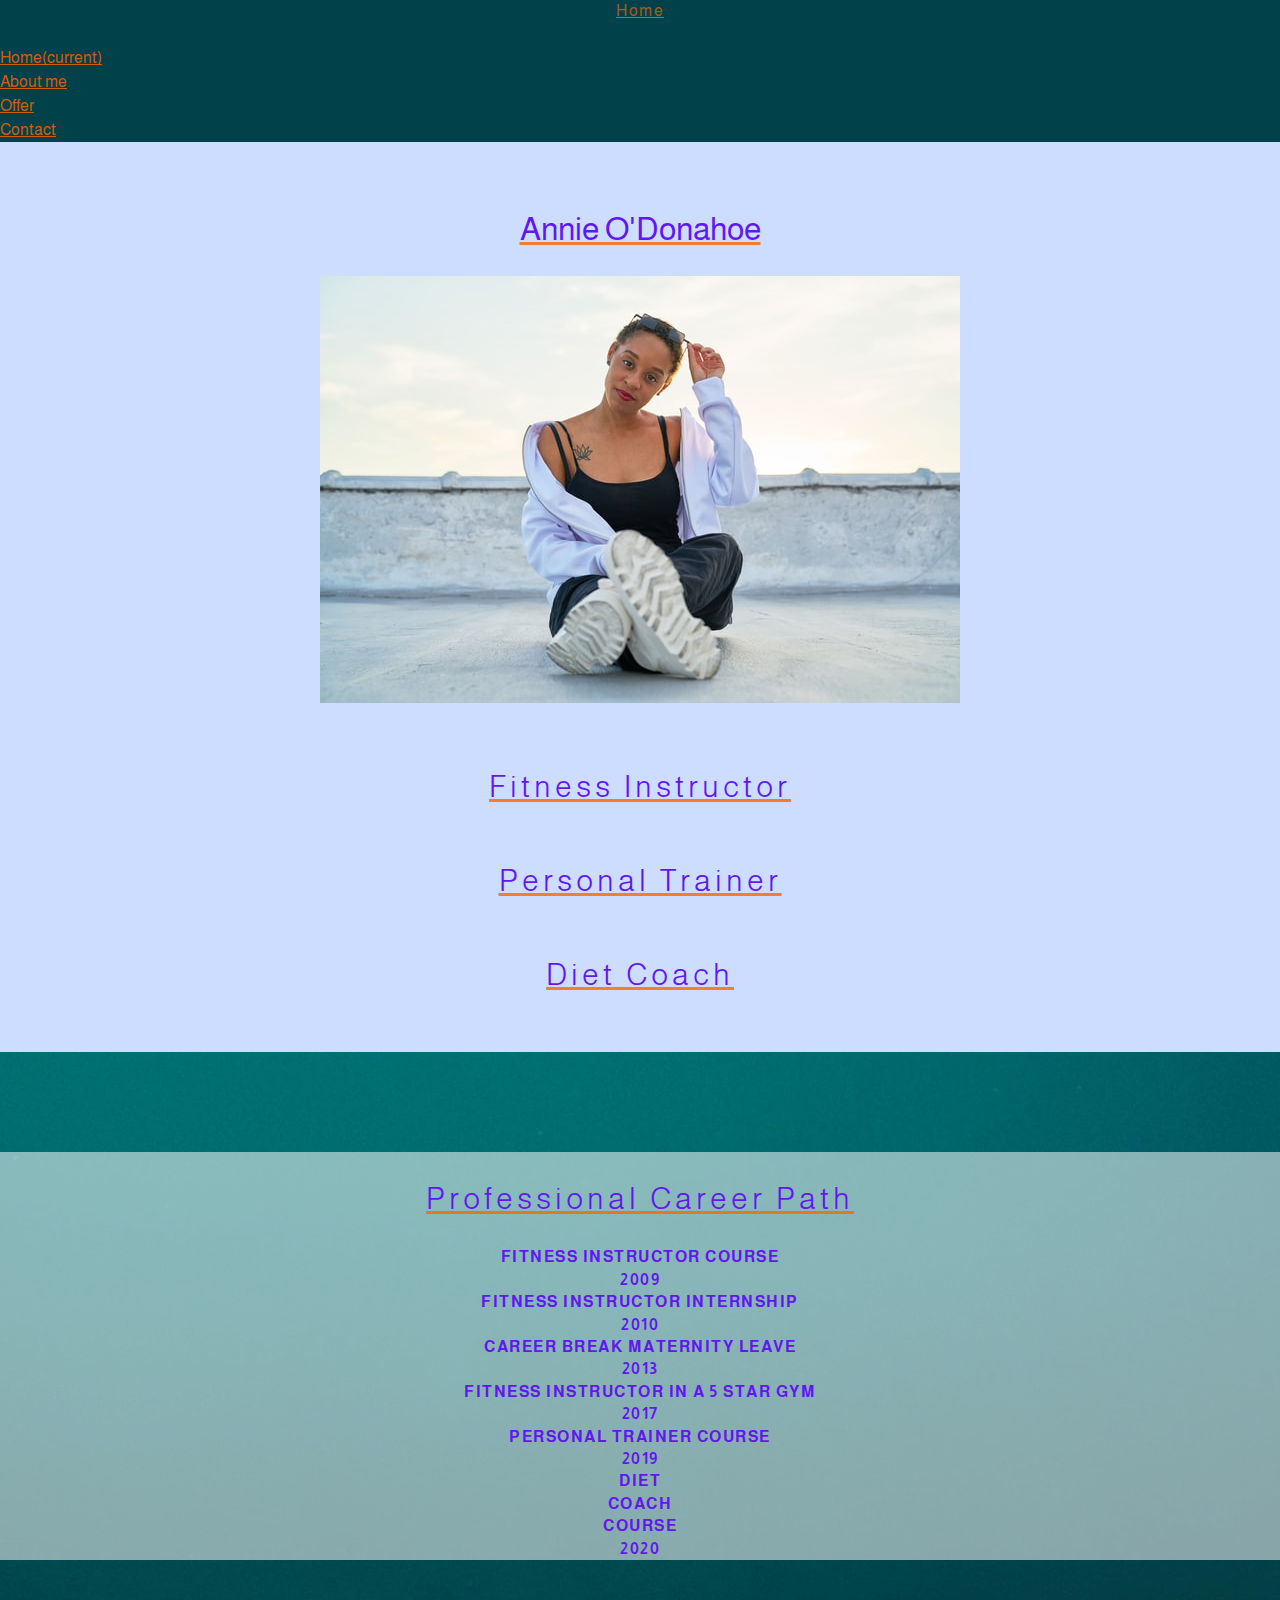
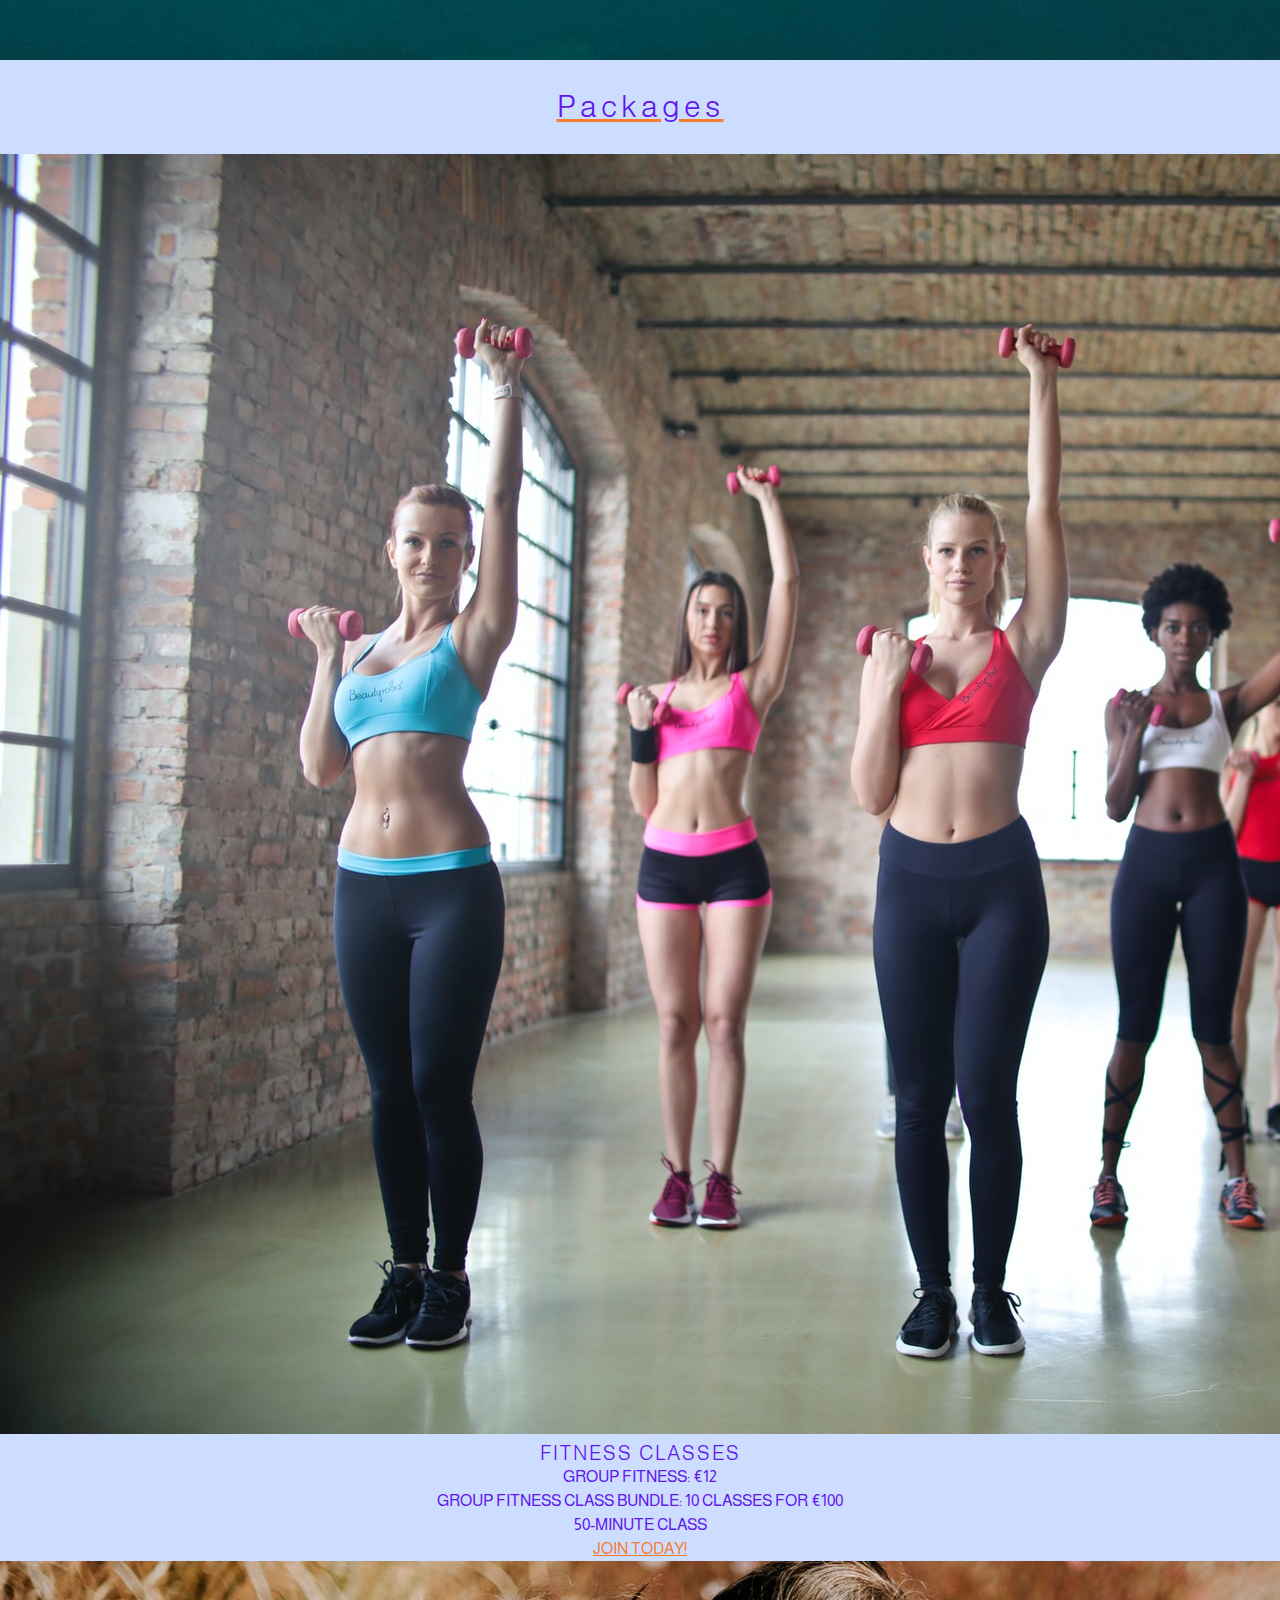
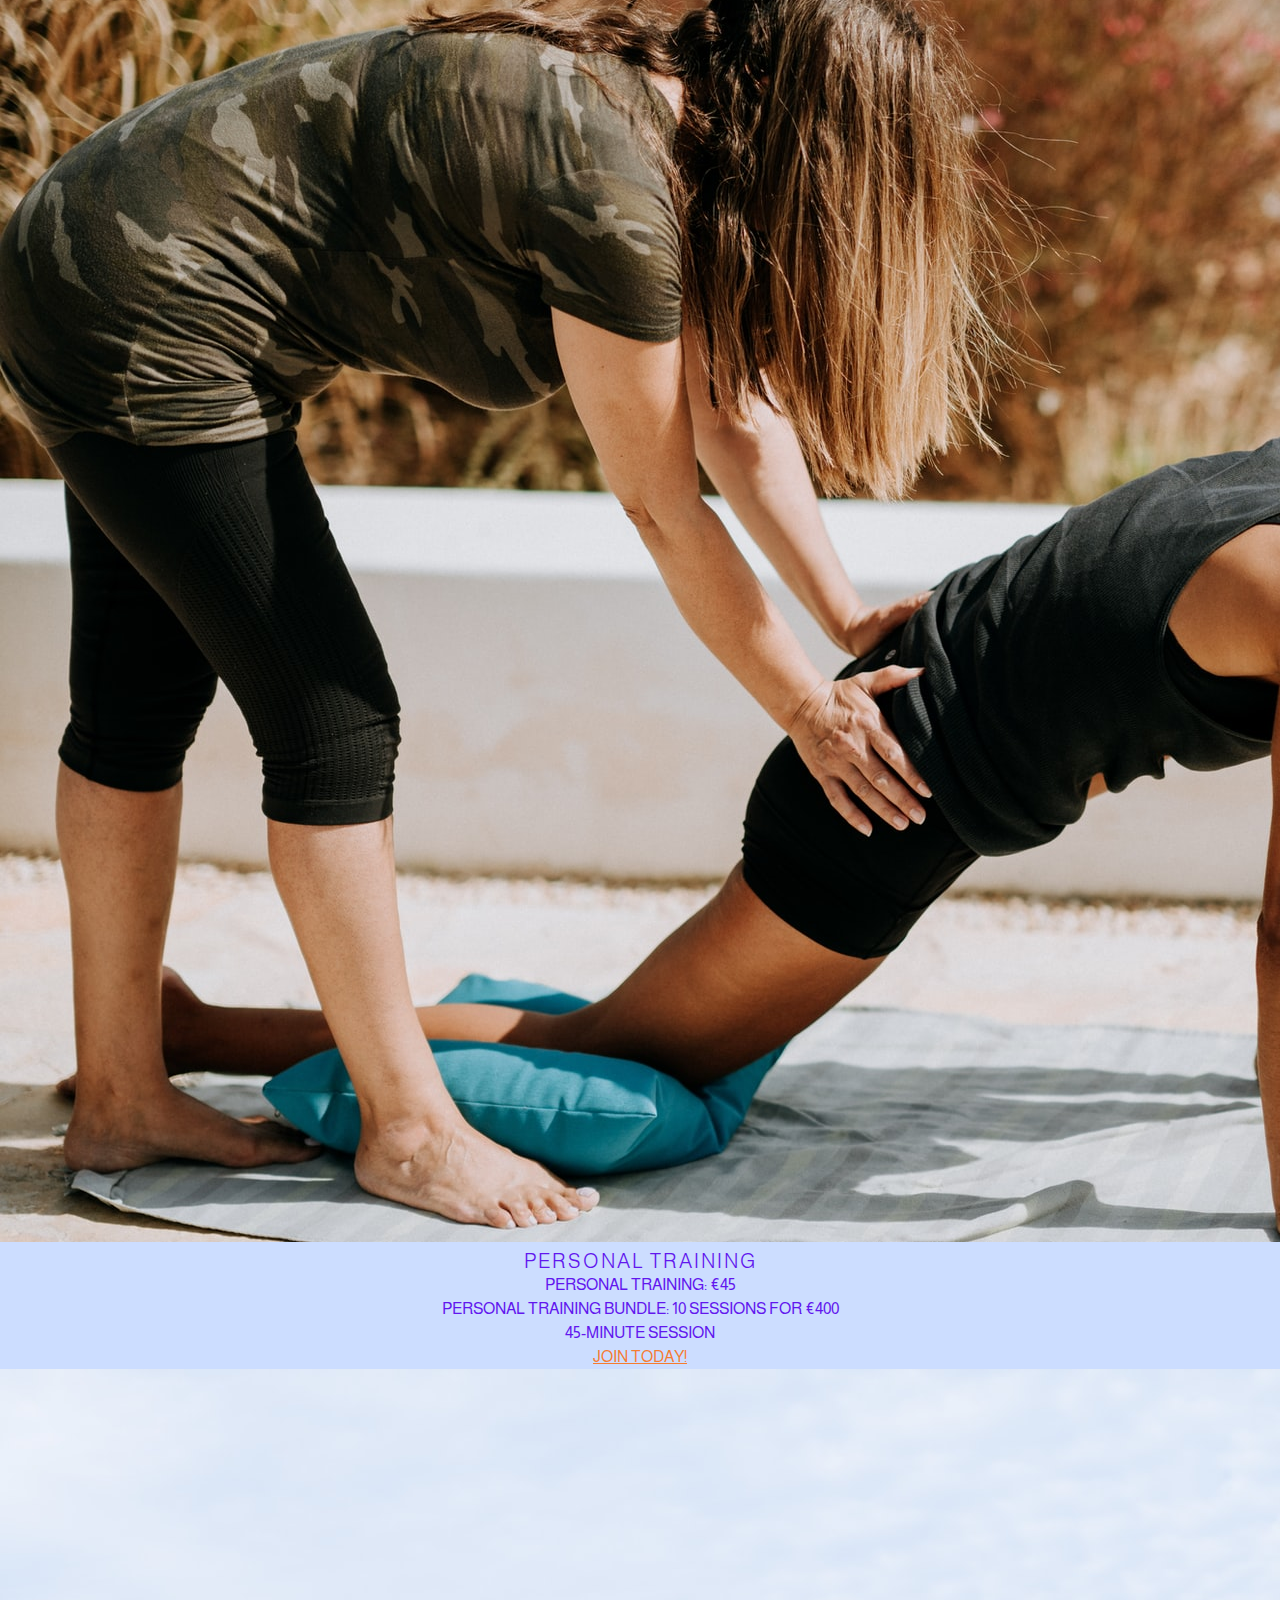
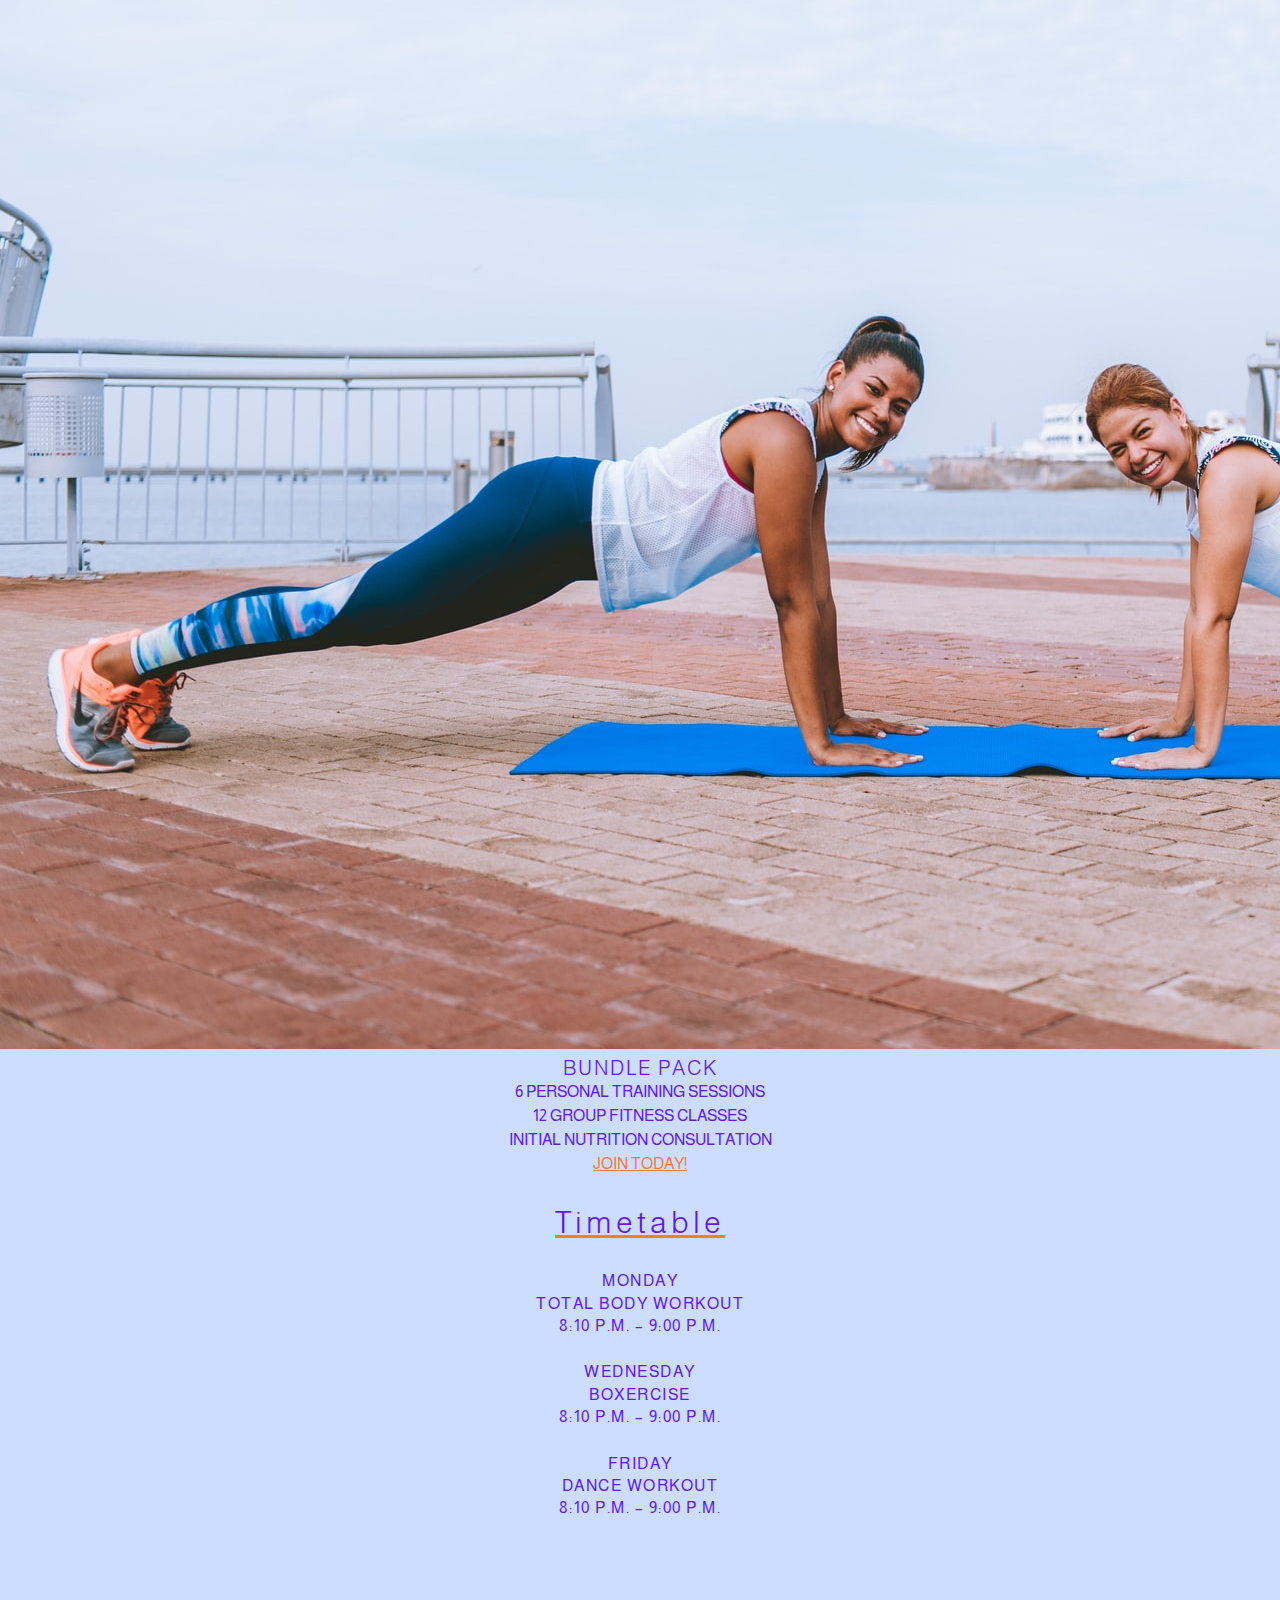
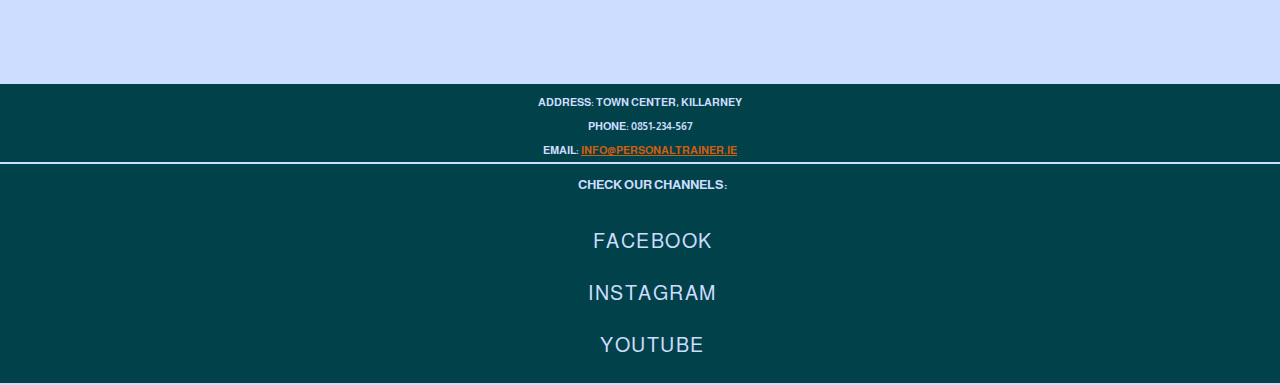
<file: index.html>
<!DOCTYPE html>
<html lang="en">
<head>
    <meta charset="UTF-8">
    <meta name="viewport" content="width=device-width, initial-scale=1.0">
    <meta name="Description" content="Personal trainer portfolio website" />
    <link rel="stylesheet" href="https://cdn.jsdelivr.net/npm/bootstrap@4.5.3/dist/css/bootstrap.min.css" integrity="sha384-TX8t27EcRE3e/ihU7zmQxVncDAy5uIKz4rEkgIXeMed4M0jlfIDPvg6uqKI2xXr2" crossorigin="anonymous">
    <link rel="stylesheet" href="https://use.fontawesome.com/releases/v5.6.3/css/all.css" integrity="sha384-UHRtZLI+pbxtHCWp1t77Bi1L4ZtiqrqD80Kn4Z8NTSRyMA2Fd33n5dQ8lWUE00s/" crossorigin="anonymous"/>
    <link rel="stylesheet" href="assets/css/style.css" type="text/css" />
    <title>Personal trainer portfolio website</title>
</head>
<body>
 <!-- nav section -->
 <header class="nav-container container-fluid">
    <nav class="navbar navbar-expand-md navbar-dark fixed-top bg-site-main-color ">
        <a class="navbar-brand" href="index.html" title="Home page">
            <div class="elements-color">
                <i class="fas fa-walking" aria-hidden="true"></i>
                <i class="fas fa-dumbbell" aria-hidden="true"> </i>
                <i class="fas fa-carrot" aria-hidden="true"></i>
                <i class="fas fa-seedling" aria-hidden="true"></i>
                <p class="sr-only">Home</p>
            </div>
        </a>
        <!--mobile-->
        <button class="navbar-toggler" type="button" data-toggle="collapse" data-target="#navbarContent" aria-controls="navbarContent" aria-expanded="false" aria-label="Toggle navigation">
            <span class="navbar-toggler-icon"></span>
        </button>

        <div class="collapse navbar-collapse" id="navbarContent">
            <ul class="navbar-nav form-inline ml-auto">
                <li class="nav-item active ml-auto">
                    <a class="nav-link" href="index.html">Home<span class="sr-only">(current)</span></a>
                </li>
                <li class="nav-item ml-auto">
                    <a class="nav-link" href="about.html">About me</a>
                </li>
                <li class="nav-item ml-auto">
                    <a class="nav-link" href="offer.html">Offer</a>
                </li>
                <li class="nav-item ml-auto">
                    <a class="nav-link" href="contact.html">Contact</a>
                </li>        
            </ul>
        </div>
    </nav>
    </header>

    <article class="bg-section text-main-style">
    <h1 class="art-space">Annie O'Donahoe</h1>
    <!-- portfolio section -->
    <section>
        <div class="container pb-5">
            <div class="row ">
                <div class="col-lg-8">
                    <img src="assets/images/ziphaus-SZ40Lbw1P5o-unsplash.jpg" alt="Personal_trainer" class="img-fluid"/>
                </div>
                <div class="col-lg-4 col-style">
                    <h4 class="h4-text-style">Fitness instructor</h4>
                    <h4 class="h4-text-style">Personal trainer</h4>
                    <h4 class="h4-text-style">Diet coach</h4>
                </div>
            </div>
        </div>
    </section>
    

    <!-- career path -->
    <section class="bg-photo">
        <div class="container j-padding">
        <div class="jumbotron">
        <div class="row">
            <div class="col-lg-12">
                <h4 class="h4-text-style">professional career path</h4>
            </div>
            <div class="col-lg-12">
                <div class="row">
                    <div class="col-lg-2">
                        <p>Fitness Instructor course</p><div class="ipad-screen">&nbsp;</div><p>2009</p>
                    </div>
                    <div class="col-lg-2">
                        <p>Fitness Instructor internship</p><div class="ipad-screen">&nbsp;</div><p>2010</p>
                    </div>
                    <div class="col-lg-2">
                        <p>career break maternity leave</p><p>2013</p>
                    </div>
                    <div class="col-lg-2">
                        <p>Fitness Instructor in a 5 star gym</p><p>2017</p>
                    </div>
                    <div class="col-lg-2">
                        <p>Personal Trainer course</p><div class="ipad-screen">&nbsp;</div><p>2019</p>
                    </div>
                    <div class="col-lg-2">
                        <p>Diet<br class="desktop-screen"> Coach <br class="desktop-screen">course</p><div class="ipad-screen">&nbsp;</div><div class="ipad-screen">&nbsp;</div><p>2020</p>
                    </div>
                </div>
                <div class="row" id="mobile-hidden">
                    <div class="col-lg-2">
                        <i class="fas fa-star" aria-hidden="true"></i>
                    </div>
                    <div class="col-lg-2">
                        <i class="fas fa-star" aria-hidden="true"></i>
                    </div>
                    <div class="col-lg-2">
                        <i class="fas fa-star" aria-hidden="true"></i>
                    </div>
                    <div class="col-lg-2">
                        <i class="fas fa-star" aria-hidden="true"></i>
                    </div>
                    <div class="col-lg-2">
                        <i class="fas fa-star" aria-hidden="true"></i>
                    </div>
                    <div class="col-lg-2">
                        <i class="fas fa-star" aria-hidden="true"></i>
                    </div>
                </div>
            </div>
         </div>
        </div>    
        </div> 
    </section>
    
    <!-- packages -->
    <section class="container pt-2">
        <h4 class="h4-text-style"> packages</h4>
        <div class="row auto-margin">
            <div class="col-md-4 my-2">
                <div class="card">
                    <img src="assets/images/bruce-mars-y0SMHt74yqc-unsplash.jpg" class="card-img-top" alt="fitness_class">
                    <div class="card-body">
                        <h5 class="card-title">Fitness classes</h5>
                        <ul class="list-group list-group-flush mb-lg-2 mb-xl-1">
                            <li class="list-group-item pb-lg-4 pb-xl-2">Group Fitness: €12</li>
                            <li class="list-group-item pt-lg-n2">Group Fitness Class Bundle: 10 classes for €100</li>
                            <li class="list-group-item">50-Minute class</li>
                            <li class="list-group-item pt-lg-3"><a href="offer.html" class="btn btn-outline-secondary">Join today!</a></li>
                        </ul>
                        
                    </div>
                 </div>
             </div>
             <div class="col-md-4 my-2">
                <div class="card">
                    <img src="assets/images/annie-spratt--l-eemJU0vE-unsplash.jpg" class="card-img-top" alt="fitness_class">
                    <div class="card-body">
                        <h5 class="card-title">Personal Training</h5>
                        <ul class="list-group list-group-flush mb-lg-2 mb-xl-1">
                            <li class="list-group-item pb-lg-4 pb-xl-2">Personal Training: €45</li>
                            <li class="list-group-item pt-lg-n2">Personal Training Bundle: 10 sessions for €400</li>
                            <li class="list-group-item">45-Minute session</li>
                            <li class="list-group-item pt-lg-3"><a href="offer.html" class="btn btn-outline-secondary">Join today!</a></li>
                        </ul>
                        
                    </div>
                 </div>
             </div>
             <div class="col-md-4 my-2">
                <div class="card">
                    <img src="assets/images/luis-quintero-EPrjIYQrpkU-unsplash.jpg" class="card-img-top" alt="fitness_class">
                    <div class="card-body">
                        <h5 class="card-title">Bundle pack</h5>
                        <ul class="list-group list-group-flush">
                            <li class="list-group-item mb-xl-1">6 Personal Training sessions</li>
                            <li class="list-group-item">12 Group Fitness Classes</li>
                            <li class="list-group-item">Initial Nutrition Consultation</li>
                            <li class="list-group-item"><a href="offer.html" class="btn btn-outline-secondary">Join today!</a></li>
                        </ul>
                        
                    </div>
                 </div>
             </div>
        </div>
    </section>

    <hr>
    <!-- timetable  -->
    <section class="container">
        <div class="row">
            <div class="col-md-12">
                <h4 class="h4-text-style">timetable</h4>
            </div>
        </div>
        <div class="row">
            <div class="col-md-4"><p>Monday</p><p>total body workout</p><p>8:10 p.m. – 9:00 p.m.​</p><br></div>
            <div class="col-md-4"><p>Wednesday</p><p>boxercise</p><p>8:10 p.m. – 9:00 p.m.​​</p><br></div>
            <div class="col-md-4"><p>Friday</p><p>dance workout</p><p>8:10 p.m. – 9:00 p.m.​</p><br></div>
        </div> 
    </section>

    </article>

    <!-- footer section -->
    <footer class="container">
        <div class="row nav-color text-main-style fixed-bottom no-gutters">
            <div class="card col-sm-6 no-border bg-site-main-color">
                <ul>
                    <li><h6 >address: Town Center, Killarney</h6></li>
                    <li><h6>phone: 0851-234-567</h6></li>
                    <li><h6>email: <a href="mailto:info@personaltrainer.ie">info@personaltrainer.ie</a></h6></li>
                </ul>
            </div>
            <div class="card col-sm-6 no-border bg-site-main-color social-links pt-ls-4">
                <h6>Check our channels:</h6>
                <ul>
                    <li><a href="https://www.facebook.com" target="_blank"><i class="fab fa-facebook-f"  aria-hidden="true"></i></a><p class="sr-only">Facebook</p></li>
                    <li><a href="https://www.instagram.com" target="_blank"><i class="fab fa-instagram" aria-hidden="true"></i></a><p class="sr-only">Instagram</p></li>
                    <li><a href="https://www.youtube.com" target="_blank"><i class="fab fa-youtube-square" aria-hidden="true"></i></a><p class="sr-only">Youtube</p></li>
                </ul>
            </div>
        </div>
    </footer>

    <!-- navbar mobile scripts -->
    <script src="https://code.jquery.com/jquery-3.3.1.slim.min.js"></script>
    <script src="https://maxcdn.bootstrapcdn.com/bootstrap/4.3.1/js/bootstrap.min.js"></script>
</body>
</html>
</file>
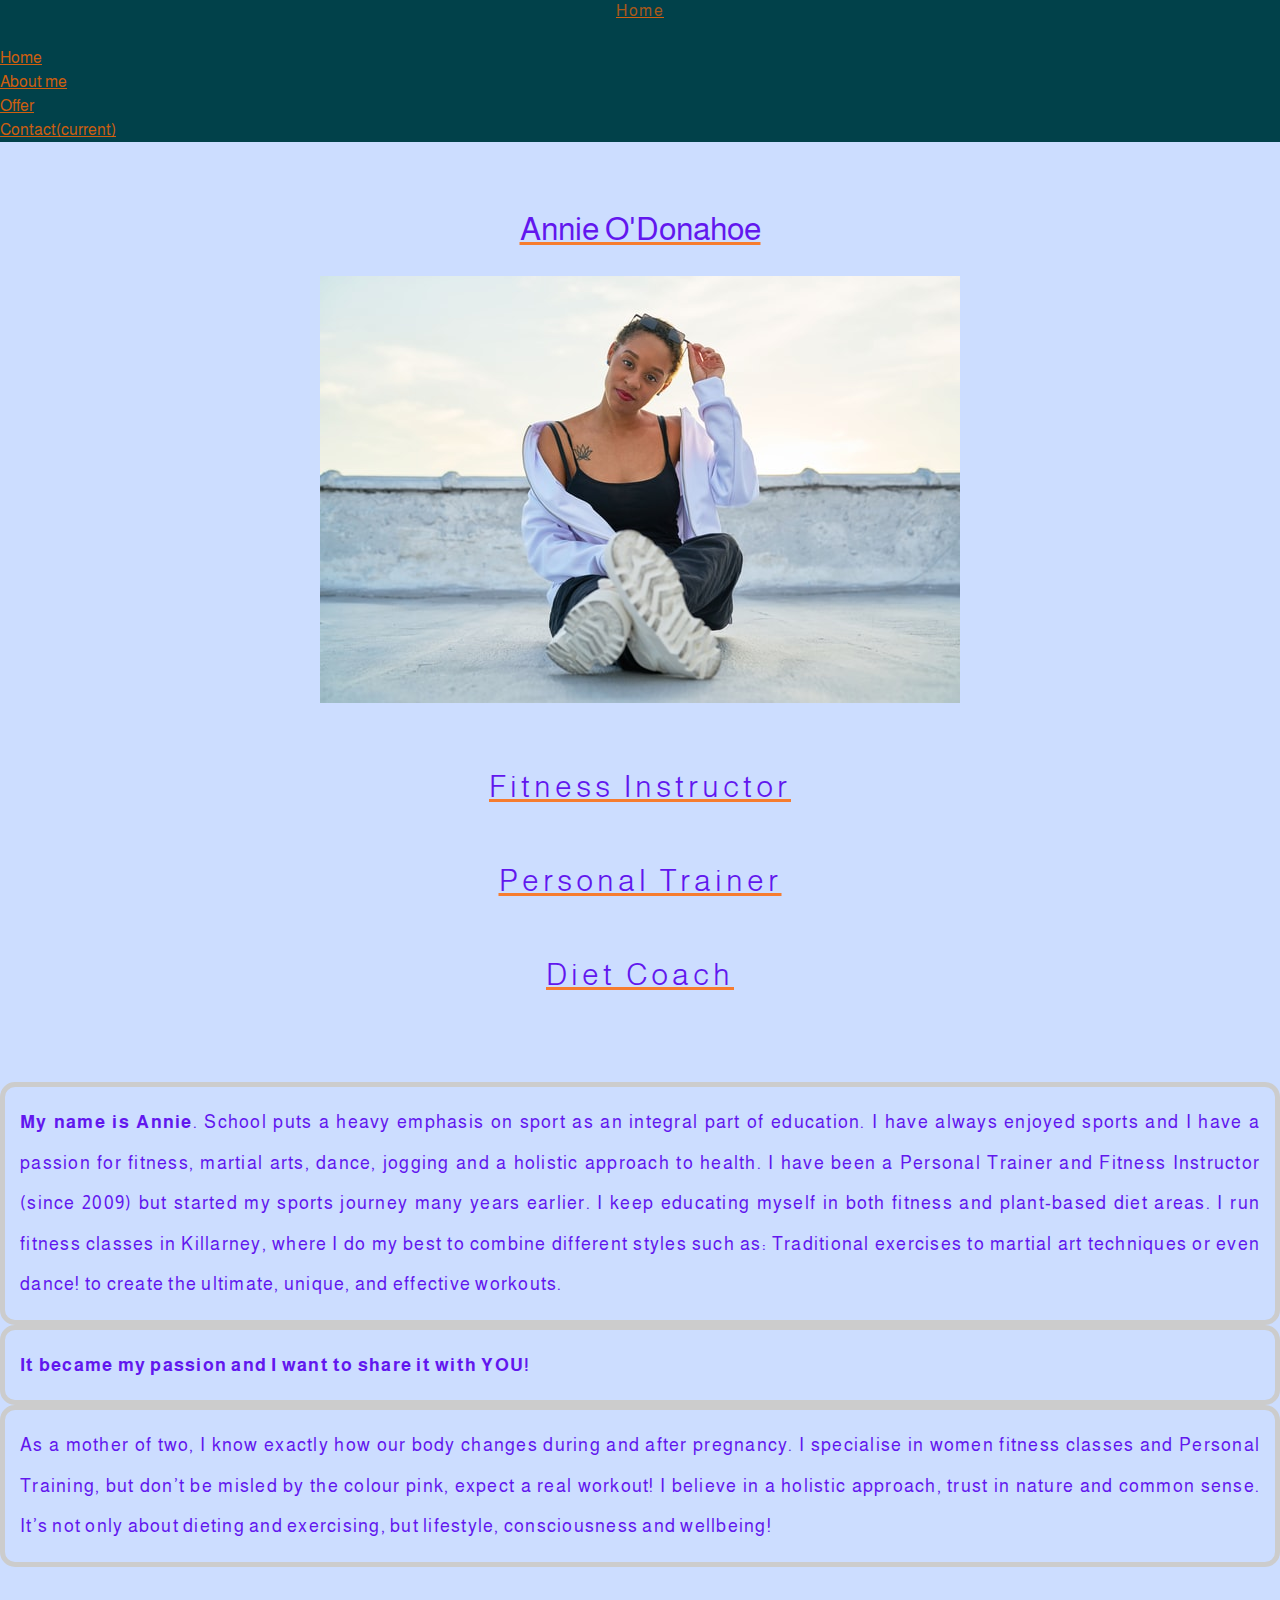
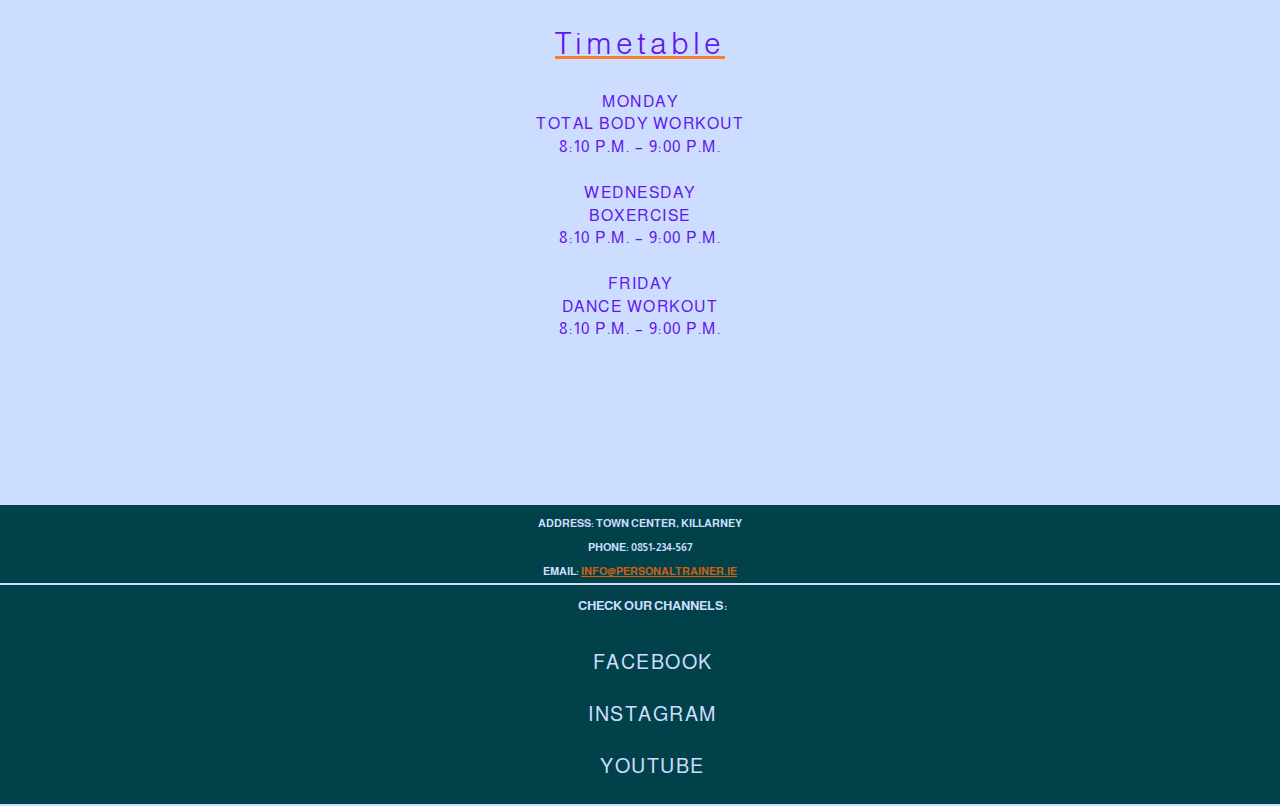
<file: about.html>
<!DOCTYPE html>
<html lang="en">
<head>
    <meta charset="UTF-8">
    <meta name="viewport" content="width=device-width, initial-scale=1.0">
    <meta name="Description" content="Personal trainer portfolio website" />
    <link rel="stylesheet" href="https://cdn.jsdelivr.net/npm/bootstrap@4.5.3/dist/css/bootstrap.min.css" integrity="sha384-TX8t27EcRE3e/ihU7zmQxVncDAy5uIKz4rEkgIXeMed4M0jlfIDPvg6uqKI2xXr2" crossorigin="anonymous">
    <link rel="stylesheet" href="https://use.fontawesome.com/releases/v5.6.3/css/all.css" integrity="sha384-UHRtZLI+pbxtHCWp1t77Bi1L4ZtiqrqD80Kn4Z8NTSRyMA2Fd33n5dQ8lWUE00s/" crossorigin="anonymous"/>
    <link rel="stylesheet" href="assets/css/style.css" type="text/css" />
    <title>Personal trainer portfolio website</title>
</head>
<body>
 <!-- nav section -->
 <header class="nav-container container-fluid">
    <nav class="navbar navbar-expand-md navbar-dark fixed-top bg-site-main-color ">
        <a class="navbar-brand" href="index.html" title="Home page">
            <div class="elements-color">
                <i class="fas fa-walking" aria-hidden="true"></i>
                <i class="fas fa-dumbbell" aria-hidden="true"> </i>
                <i class="fas fa-carrot" aria-hidden="true"></i>
                <i class="fas fa-seedling" aria-hidden="true"></i>
                <p class="sr-only">Home</p>
            </div>
        </a>
        <!--mobile-->
        <button class="navbar-toggler" type="button" data-toggle="collapse" data-target="#navbarContent" aria-controls="navbarContent" aria-expanded="false" aria-label="Toggle navigation">
            <span class="navbar-toggler-icon"></span>
        </button>

        <div class="collapse navbar-collapse" id="navbarContent">
            <ul class="navbar-nav form-inline ml-auto">
            
                <li class="nav-item ml-auto">
                    <a class="nav-link" href="index.html">Home</a>
                </li>
                <li class="nav-item active ml-auto">
                    <a class="nav-link" href="about.html">About me</a>
                </li>
                <li class="nav-item ml-auto">
                    <a class="nav-link" href="offer.html">Offer</a>
                </li>
                <li class="nav-item ml-auto">
                    <a class="nav-link" href="contact.html">Contact<span class="sr-only">(current)</span></a>
                </li>        
            </ul>
        </div>
    </nav>
    </header>

    <article class="bg-section text-main-style">
    <h1 class="art-space">Annie O'Donahoe</h1>
    <!-- portfolio section -->
    <section>
        <div class="container pb-5">
            <div class="row ">
                <div class="col-lg-8">
                    <img src="assets/images/ziphaus-SZ40Lbw1P5o-unsplash.jpg" alt="Personal_trainer" class="img-fluid"/>
                </div>
                <div class="col-lg-4 col-style">
                    <h4 class="h4-text-style">Fitness instructor</h4>
                    <h4 class="h4-text-style">Personal trainer</h4>
                    <h4 class="h4-text-style">Diet coach</h4>
                </div>
            </div>
        </div>
    </section>
    <hr>


    <!-- about section -->
    <section>
        <div class="container pb-5">
            <div class="row">
                <div class="col-12 mr-2 col-style">
                    <p class="about-text-style">
                    <span style="font-weight:bold">My name is Annie</span>. School puts a heavy emphasis on sport as an integral part of education.
                    I have always enjoyed sports and I have a passion for fitness, martial arts, dance, jogging and a holistic approach to health.
                    I have been a Personal Trainer and Fitness Instructor (since 2009) but started my sports journey many years earlier.
                    I keep educating myself in both fitness and plant-based diet areas. I run fitness classes in Killarney, where I do my best to combine different styles such as:
                    Traditional exercises to martial art techniques or even dance! to create the ultimate, unique, and effective workouts.</p>
                    <p class="about-text-style" style="font-weight:bold">It became my passion and I want to share it with YOU!</p>
                    <p class="about-text-style">
                    As a mother of two, I know exactly how our body changes during and after pregnancy.
                    I specialise in women fitness classes and Personal Training, but don’t be misled by the colour pink, expect­ a real workout!
                    I believe in a holistic approach, trust in nature and common sense. It’s not only about dieting and exercising, but lifestyle, consciousness and wellbeing!
                    
                    </p>
                </div>
            </div>
        </div>
    </section>
    <hr>
    
    <!-- timetable  -->
    <section class="container">
        <div class="row">
            <div class="col-md-12">
                <h4 class="h4-text-style">timetable</h4>
            </div>
        </div>
        <div class="row">
            <div class="col-md-4"><p>Monday</p><p>total body workout</p><p>8:10 p.m. – 9:00 p.m.​</p><br></div>
            <div class="col-md-4"><p>Wednesday</p><p>boxercise</p><p>8:10 p.m. – 9:00 p.m.​​</p><br></div>
            <div class="col-md-4"><p>Friday</p><p>dance workout</p><p>8:10 p.m. – 9:00 p.m.​</p><br></div>
        </div> 
    </section>

    </article>

    <!-- footer section -->
    <footer class="container">
        <div class="row nav-color text-main-style fixed-bottom no-row-margin">
            <div class="card col-sm-6 no-border bg-site-main-color">
                <ul>
                    <li><h6 >address: Town Center, Killarney</h6></li>
                    <li><h6>phone: 0851-234-567</h6></li>
                    <li><h6>email: <a href="mailto:info@personaltrainer.ie">info@personaltrainer.ie</a></h6></li>
                </ul>
            </div>
            <div class="card col-sm-6 no-border bg-site-main-color social-links pt-ls-4">
                <h6>Check our channels:</h6>
                <ul>
                    <li><a href="https://www.facebook.com" target="_blank"><i class="fab fa-facebook-f"  aria-hidden="true"></i></a><p class="sr-only">Facebook</p></li>
                    <li><a href="https://www.instagram.com" target="_blank"><i class="fab fa-instagram" aria-hidden="true"></i></a><p class="sr-only">Instagram</p></li>
                    <li><a href="https://www.youtube.com" target="_blank"><i class="fab fa-youtube-square" aria-hidden="true"></i></a><p class="sr-only">Youtube</p></li>
                </ul>
            </div>
        </div>
    </footer>

    <!-- navbar mobile scripts -->
    <script src="https://code.jquery.com/jquery-3.3.1.slim.min.js"></script>
    <script src="https://maxcdn.bootstrapcdn.com/bootstrap/4.3.1/js/bootstrap.min.js"></script>
</body>
</html>
</file>
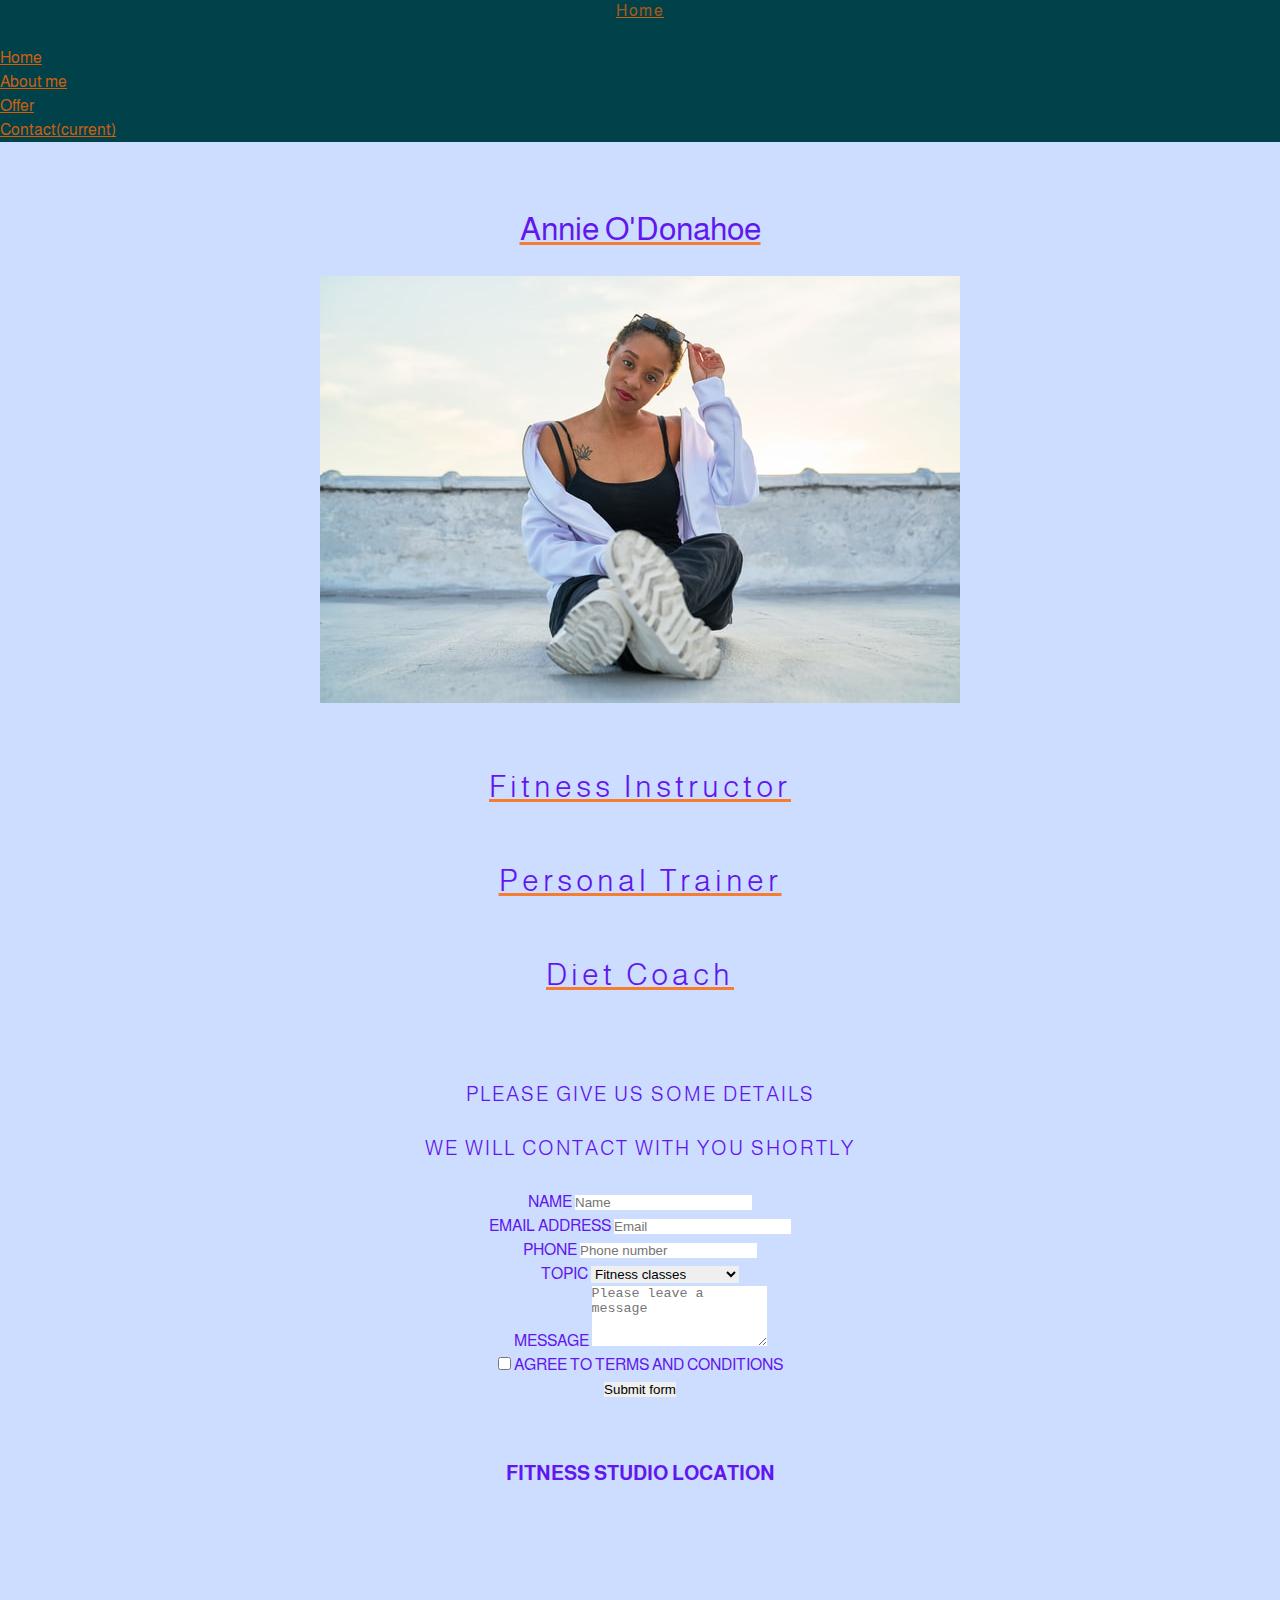
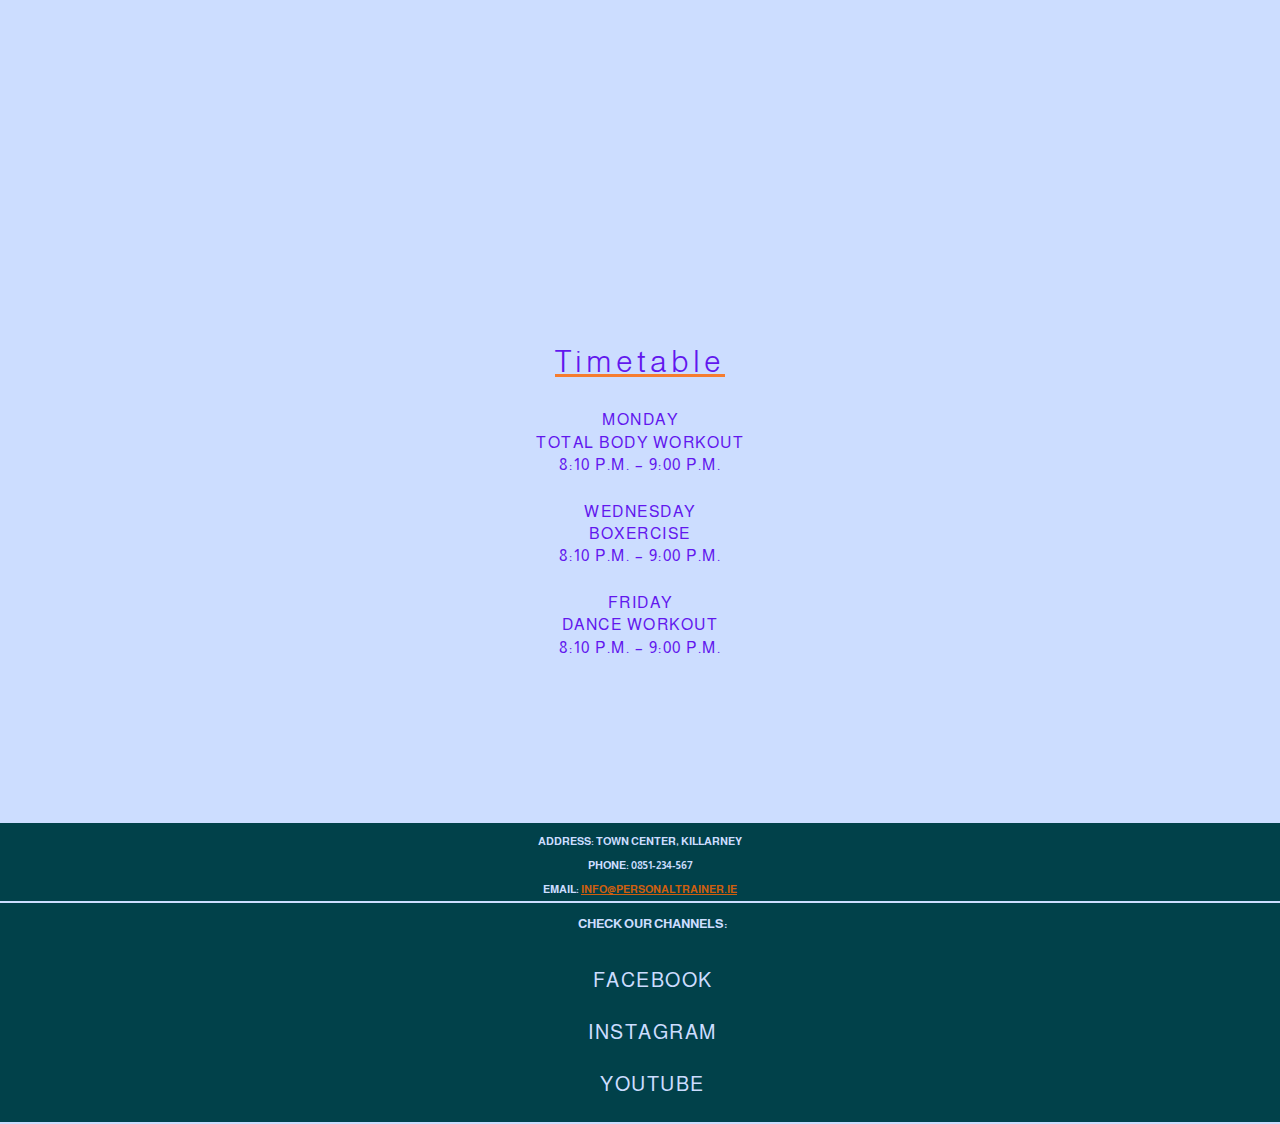
<file: contact.html>
<!DOCTYPE html>
<html lang="en">
<head>
    <meta charset="UTF-8">
    <meta name="viewport" content="width=device-width, initial-scale=1.0">
    <meta name="Description" content="Personal trainer portfolio website" />
    <link rel="stylesheet" href="https://cdn.jsdelivr.net/npm/bootstrap@4.5.3/dist/css/bootstrap.min.css" integrity="sha384-TX8t27EcRE3e/ihU7zmQxVncDAy5uIKz4rEkgIXeMed4M0jlfIDPvg6uqKI2xXr2" crossorigin="anonymous">
    <link rel="stylesheet" href="https://use.fontawesome.com/releases/v5.6.3/css/all.css" integrity="sha384-UHRtZLI+pbxtHCWp1t77Bi1L4ZtiqrqD80Kn4Z8NTSRyMA2Fd33n5dQ8lWUE00s/" crossorigin="anonymous"/>
    <link rel="stylesheet" href="assets/css/style.css" type="text/css" />
    <title>Personal trainer portfolio website</title>
</head>
<body>
 <!-- nav section -->
 <header class="nav-container container-fluid">
    <nav class="navbar navbar-expand-md navbar-dark fixed-top bg-site-main-color ">
        <a class="navbar-brand" href="index.html" title="Home page">
            <div class="elements-color">
                <i class="fas fa-walking" aria-hidden="true"></i>
                <i class="fas fa-dumbbell" aria-hidden="true"> </i>
                <i class="fas fa-carrot" aria-hidden="true"></i>
                <i class="fas fa-seedling" aria-hidden="true"></i>
                <p class="sr-only">Home</p>
            </div>
        </a>
        <!--mobile-->
        <button class="navbar-toggler" type="button" data-toggle="collapse" data-target="#navbarContent" aria-controls="navbarContent" aria-expanded="false" aria-label="Toggle navigation">
            <span class="navbar-toggler-icon"></span>
        </button>

        <div class="collapse navbar-collapse" id="navbarContent">
            <ul class="navbar-nav form-inline ml-auto">
            
                <li class="nav-item ml-auto">
                    <a class="nav-link" href="index.html">Home</a>
                </li>
                <li class="nav-item ml-auto">
                    <a class="nav-link" href="about.html">About me</a>
                </li>
                <li class="nav-item ml-auto">
                    <a class="nav-link" href="offer.html">Offer</a>
                </li>
                <li class="nav-item active ml-auto">
                    <a class="nav-link" href="contact.html">Contact<span class="sr-only">(current)</span></a>
                </li>        
            </ul>
        </div>
    </nav>
    </header>

    <article class="bg-section text-main-style">
    <h1 class="art-space">Annie O'Donahoe</h1>
    <!-- portfolio section -->
    <section>
        <div class="container pb-5">
            <div class="row ">
                <div class="col-lg-8">
                    <img src="assets/images/ziphaus-SZ40Lbw1P5o-unsplash.jpg" alt="Personal_trainer" class="img-fluid"/>
                </div>
                <div class="col-lg-4 col-style">
                    <h4 class="h4-text-style">Fitness instructor</h4>
                    <h4 class="h4-text-style">Personal trainer</h4>
                    <h4 class="h4-text-style">Diet coach</h4>
                </div>
            </div>
        </div>
    </section>
    <hr>
    
    <!-- contact form  -->
    <section class="container col-style">
        <form action="submission.html" method="get">
            <h5>Please give us some details</h5>
            <h5 class="col-style">We will contact with you shortly</h5>
        <fieldset>
            <div class="row">
                <div class="col-12 col-md-6">
                    <div class="form-group">
                        <label for="name">Name</label>
                        <input type="text" class="form-control" id="name" name="name" placeholder="Name" required>
                   </div>
                    <div class="form-group">
                        <label for="email">Email address</label>
                        <input type="email" class="form-control" id="email" name="email" placeholder="Email" required>
                    </div>
                    <div class="form-group">
                        <label for="phone">Phone</label>
                        <input type="text" class="form-control" id="phone" name="phone" placeholder="Phone number" required>
                    </div>
                </div>
                <div class="col-12 col-md-6">
                    <div class="form-group">
                        <label for="select">Topic</label>
                        <select class="form-control" id="select" name="select">
                            <option>Fitness classes</option>
                            <option>Personal Training</option>
                            <option>Bundle Pack</option>
                            <option>Nutrition Consultation</option>
                            <option>Other</option>
                        </select>
                    </div>
                    <div class="form-group">
                        <label for="comments">Message</label>
                        <textarea class="form-control" id="comments" rows="4" placeholder="Please leave a message" required></textarea>
                    </div>
                    <div class="form-group">
                        <div class="form-check">
                            <input class="form-check-input" type="checkbox" value="" id="Checkbox" required>
                            <label class="form-check-label" for="Checkbox">
                                Agree to terms and conditions
                            </label>
                         </div>
                    </div>
                </div>
                <div class="col-12">
                    <button class="btn  btn-outline-dark" type="submit">Submit form</button>
                </div>
            </div>
           </fieldset>
        </form>
    </section>
    <hr>

    <!-- location -->
    <section class="container">
        <div class="row">
            <div class="col-12 col-style">
                <h3 class="">Fitness studio Location</h3>
            </div>
        </div>
        <div class="row">
            <div class="col-12 ">
                <!--code below was generated on this website: https://www.embed-map.com/ -->
                <!--location credits: fitlife.ie-->
                <div style="max-width:100%;overflow:hidden;color:red;height:400px;">
                    <div id="mymap-display" style="height:100%; width:100%;max-width:100%;">
                    <iframe class="map" src="https://www.google.com/maps/embed/v1/search?q=Killarney+fitlife&key=AIzaSyBFw0Qbyq9zTFTd-tUY6dZWTgaQzuU17R8"></iframe>
                    </div>
                </div>
            </div>
        </div>
    </section>
    <hr>
    <!-- timetable  -->
    <section class="container">
        <div class="row">
            <div class="col-md-12">
                <h4 class="h4-text-style">timetable</h4>
            </div>
        </div>
        <div class="row">
            <div class="col-md-4"><p>Monday</p><p>total body workout</p><p>8:10 p.m. – 9:00 p.m.​</p><br></div>
            <div class="col-md-4"><p>Wednesday</p><p>boxercise</p><p>8:10 p.m. – 9:00 p.m.​​</p><br></div>
            <div class="col-md-4"><p>Friday</p><p>dance workout</p><p>8:10 p.m. – 9:00 p.m.​</p><br></div>
        </div> 
    </section>

    </article>

    <!-- footer section -->
    <footer class="container">
        <div class="row nav-color text-main-style fixed-bottom no-gutters">
            <div class="card col-sm-6 no-border bg-site-main-color">
                <ul>
                    <li><h6 >address: Town Center, Killarney</h6></li>
                    <li><h6>phone: 0851-234-567</h6></li>
                    <li><h6>email: <a href="mailto:info@personaltrainer.ie">info@personaltrainer.ie</a></h6></li>
                </ul>
            </div>
            <div class="card col-sm-6 no-border bg-site-main-color social-links pt-ls-4">
                <h6>Check our channels:</h6>
                <ul>
                    <li><a href="https://www.facebook.com" target="_blank"><i class="fab fa-facebook-f"  aria-hidden="true"></i></a><p class="sr-only">Facebook</p></li>
                    <li><a href="https://www.instagram.com" target="_blank"><i class="fab fa-instagram" aria-hidden="true"></i></a><p class="sr-only">Instagram</p></li>
                    <li><a href="https://www.youtube.com" target="_blank"><i class="fab fa-youtube-square" aria-hidden="true"></i></a><p class="sr-only">Youtube</p></li>
                </ul>
            </div>
        </div>
    </footer>

    <!-- navbar mobile scripts -->
    <script src="https://code.jquery.com/jquery-3.3.1.slim.min.js"></script>
    <script src="https://maxcdn.bootstrapcdn.com/bootstrap/4.3.1/js/bootstrap.min.js"></script>
</body>
</html>
</file>
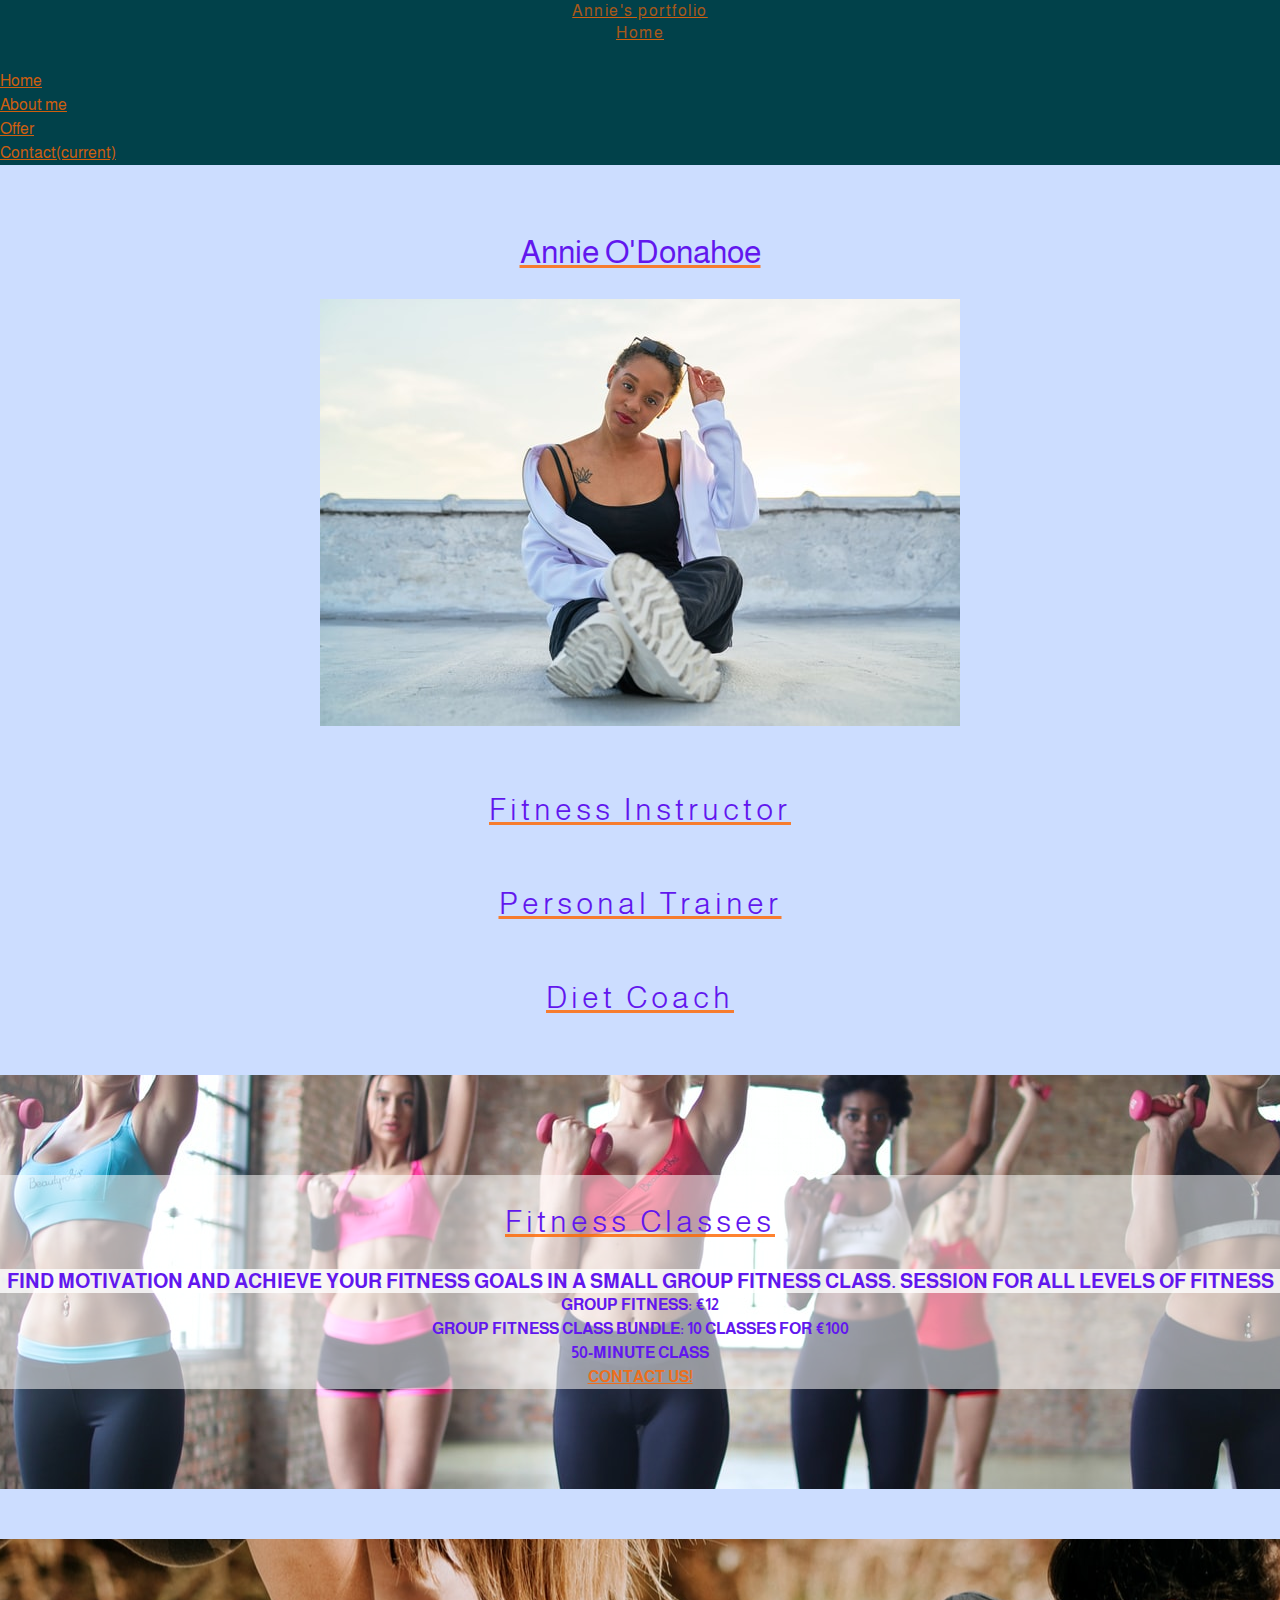
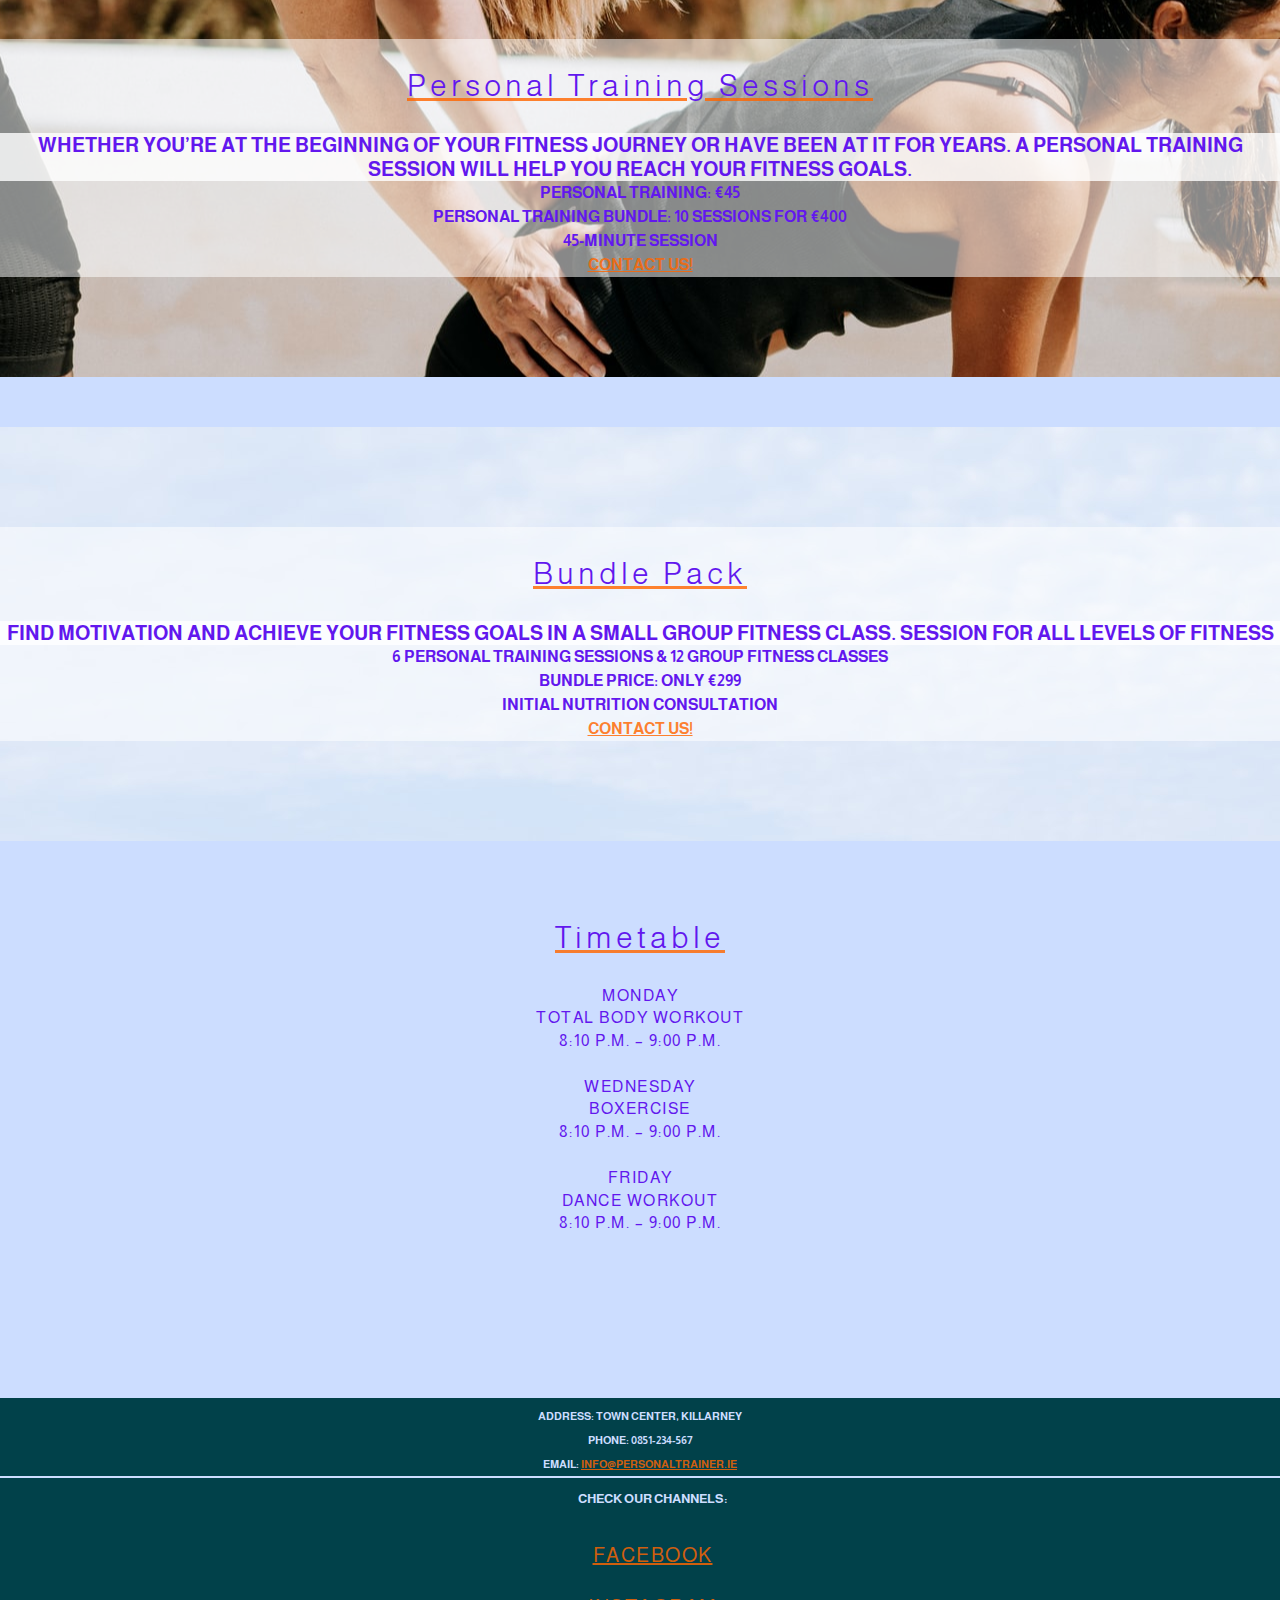
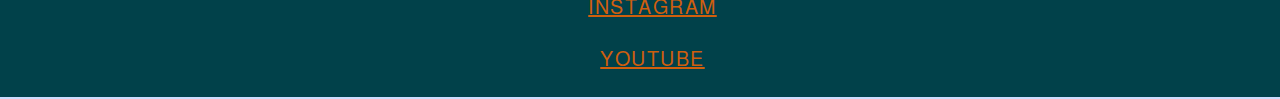
<file: offer.html>
<!DOCTYPE html>
<html lang="en">
<head>
    <meta charset="UTF-8">
    <meta name="viewport" content="width=device-width, initial-scale=1.0">
    <meta name="Description" content="Personal trainer portfolio website" />
    <link rel="stylesheet" href="https://cdn.jsdelivr.net/npm/bootstrap@4.5.3/dist/css/bootstrap.min.css" integrity="sha384-TX8t27EcRE3e/ihU7zmQxVncDAy5uIKz4rEkgIXeMed4M0jlfIDPvg6uqKI2xXr2" crossorigin="anonymous">
    <link rel="stylesheet" href="https://use.fontawesome.com/releases/v5.6.3/css/all.css" integrity="sha384-UHRtZLI+pbxtHCWp1t77Bi1L4ZtiqrqD80Kn4Z8NTSRyMA2Fd33n5dQ8lWUE00s/" crossorigin="anonymous"/>
    <link rel="stylesheet" href="assets/css/style.css" type="text/css" />
    <title>Personal trainer portfolio website</title>
</head>

<body>
    <header class="nav-container container-fluid">
        <!-- nav section -->
        <nav class="navbar navbar-expand-md navbar-dark fixed-top bg-site-main-color ">
            <a class="navbar-brand" href="index.html" title="Home page">
                <div class="elements-color">
                    <p class="mb-1">Annie's portfolio
                        <i class="fas fa-seedling" aria-hidden="true"></i>
                    </p>
                    <p class="sr-only">Home</p>
                </div>
            </a>
            <!--mobile-->
            <button class="navbar-toggler" type="button" data-toggle="collapse" data-target="#navbarContent" aria-controls="navbarContent" aria-expanded="false" aria-label="Toggle navigation">
                <span class="navbar-toggler-icon"></span>
            </button>

            <div class="collapse navbar-collapse" id="navbarContent">
                <ul class="navbar-nav form-inline ml-auto">
                
                    <li class="nav-item ml-auto">
                        <a class="nav-link" href="index.html">Home</a>
                    </li>
                    <li class="nav-item ml-auto">
                        <a class="nav-link" href="about.html">About me</a>
                    </li>
                    <li class="nav-item ml-auto">
                        <a class="nav-link" href="offer.html">Offer</a>
                    </li>
                    <li class="nav-item ml-auto">
                        <a class="nav-link" href="contact.html">Contact<span class="sr-only">(current)</span></a>
                    </li>        
                </ul>
            </div>
        </nav>
    </header>

    <article class="bg-section text-main-style">
        <h1 class="art-space">Annie O'Donahoe</h1>
        <!-- portfolio -->
        <section>
            <div class="container pb-3 pb-lg-5">
                <div class="row ">
                    <div class="col-lg-8">
                        <img src="assets/images/ziphaus-SZ40Lbw1P5o-unsplash.jpg" alt="Personal_trainer" class="img-fluid"/>
                    </div>
                    <div class="col-lg-4 col-style">
                        <h4 class="h4-text-style">Fitness instructor</h4>
                        <h4 class="h4-text-style">Personal trainer</h4>
                        <h4 class="h4-text-style">Diet coach</h4>
                    </div>
                </div>
            </div>
        </section>

        <!-- offer 1 -->
        <section class="bg-photoF mt-lg-3">
            <div class="container j-padding">
                <div class="jumbotron">
                    <div class="row">
                        <div class="col-lg-12">
                            <h4 class="h4-text-style">Fitness classes</h4>
                        </div>
                        <div class="col-lg-12">
                            <div class="card-body">
                                <div class="card-header">
                                    <h3>Find motivation and achieve your fitness goals in a small Group Fitness Class. Session for all levels of fitness</h3>
                                </div>                 
                                <ul class="list-group list-group-flush">
                                    <li class="list-group-item">Group Fitness: €12</li>
                                    <li class="list-group-item">Group Fitness Class Bundle: 10 classes for €100</li>
                                    <li class="list-group-item">50-Minute class</li>
                                    <li class="list-group-item"><a href="contact.html" class="btn btn-outline-secondary">Contact us!</a></li>
                                </ul>
                            </div>
                        </div>
                    </div>
                </div>    
            </div> 
        </section>

        <!-- offer 2 -->
        <section class="bg-photoP">
            <div class="container j-padding">
                <div class="jumbotron">
                    <div class="row">
                        <div class="col-lg-12">
                            <h4 class="h4-text-style">Personal Training sessions</h4>
                        </div>
                        <div class="col-lg-12">
                            <div class="card-body">
                                <div class="card-header">
                                    <h3>Whether you’re at the beginning of your fitness journey or have been at it for years. A Personal Training session will help you reach your fitness goals.</h3>
                                </div>
                                <ul class="list-group list-group-flush">
                                    <li class="list-group-item pb-lg-4 pb-xl-2">Personal Training: €45</li>
                                    <li class="list-group-item pt-lg-n2">Personal Training Bundle: 10 sessions for €400</li>
                                    <li class="list-group-item">45-Minute session</li>
                                    <li class="list-group-item"><a href="contact.html" class="btn btn-outline-secondary">Contact us!</a></li>
                                </ul>
                            </div>
                        </div>
                    </div>
                </div>    
            </div> 
        </section>

        <!-- offer 3 -->
        <section class="bg-photoB">
                <div class="container j-padding">
                    <div class="jumbotron">
                    <div class="row">
                        <div class="col-lg-12">
                            <h4 class="h4-text-style">Bundle Pack</h4>
                        </div>
                        <div class="col-lg-12">
                            <div class="card-body">
                                <div class="card-header">
                                    <h3>Find motivation and achieve your fitness goals in a small Group Fitness Class. Session for all levels of fitness</h3>
                                </div>
                                <ul class="list-group list-group-flush">
                                    <li class="list-group-item">6 Personal Training sessions & 12 Group Fitness Classes</li>
                                    <li class="list-group-item">Bundle price: only €299</li>
                                    <li class="list-group-item">Initial Nutrition Consultation</li>
                                    <li class="list-group-item"><a href="contact.html" class="btn btn-outline-secondary">Contact us!</a></li>
                                </ul>
                            </div>
                        </div>
                    </div>
                </div>    
            </div> 
        </section>
    
        <!-- timetable  -->
        <section class="container">
            <div class="row">
                <div class="col-md-12">
                    <h4 class="h4-text-style">timetable</h4>
                </div>
            </div>
            <div class="row">
                <div class="col-md-4"><p>Monday</p><p>total body workout</p><p>8:10 p.m. – 9:00 p.m.​</p><br></div>
                <div class="col-md-4"><p>Wednesday</p><p>boxercise</p><p>8:10 p.m. – 9:00 p.m.​​</p><br></div>
                <div class="col-md-4"><p>Friday</p><p>dance workout</p><p>8:10 p.m. – 9:00 p.m.​</p><br></div>
            </div> 
        </section>
    </article>

    <!-- footer section -->
    <footer class="container">
        <div class="row nav-color text-main-style fixed-bottom no-row-margin">
            <div class="card col-sm-6 no-border bg-site-main-color">
                <ul>
                    <li><h6 >address: Town Center, Killarney</h6></li>
                    <li><h6>phone: 0851-234-567</h6></li>
                    <li><h6>email: <a href="mailto:info@personaltrainer.ie">info@personaltrainer.ie</a></h6></li>
                </ul>
            </div>
            <div class="card col-sm-6 no-border bg-site-main-color social-links pt-ls-4">
                <h6>Check our channels:</h6>
                <ul>
                    <li><a href="https://www.facebook.com" rel="noreferrer" target="_blank"><i class="fab fa-facebook-f"  aria-hidden="true"></i><p class="sr-only">Facebook</p></a></li>
                    <li><a href="https://www.instagram.com" rel="noreferrer" target="_blank"><i class="fab fa-instagram" aria-hidden="true"></i><p class="sr-only">Instagram</p></a></li>
                    <li><a href="https://www.youtube.com" rel="noreferrer" target="_blank"><i class="fab fa-youtube-square" aria-hidden="true"></i><p class="sr-only">Youtube</p></a></li>
                </ul>
            </div>
        </div>
    </footer>

    <!-- navbar mobile scripts -->
    <script src="https://code.jquery.com/jquery-3.5.1.slim.min.js" integrity="sha256-4+XzXVhsDmqanXGHaHvgh1gMQKX40OUvDEBTu8JcmNs=" crossorigin="anonymous"></script>
    <script src="https://maxcdn.bootstrapcdn.com/bootstrap/4.3.1/js/bootstrap.min.js"></script>
</body>

</html>
</file>
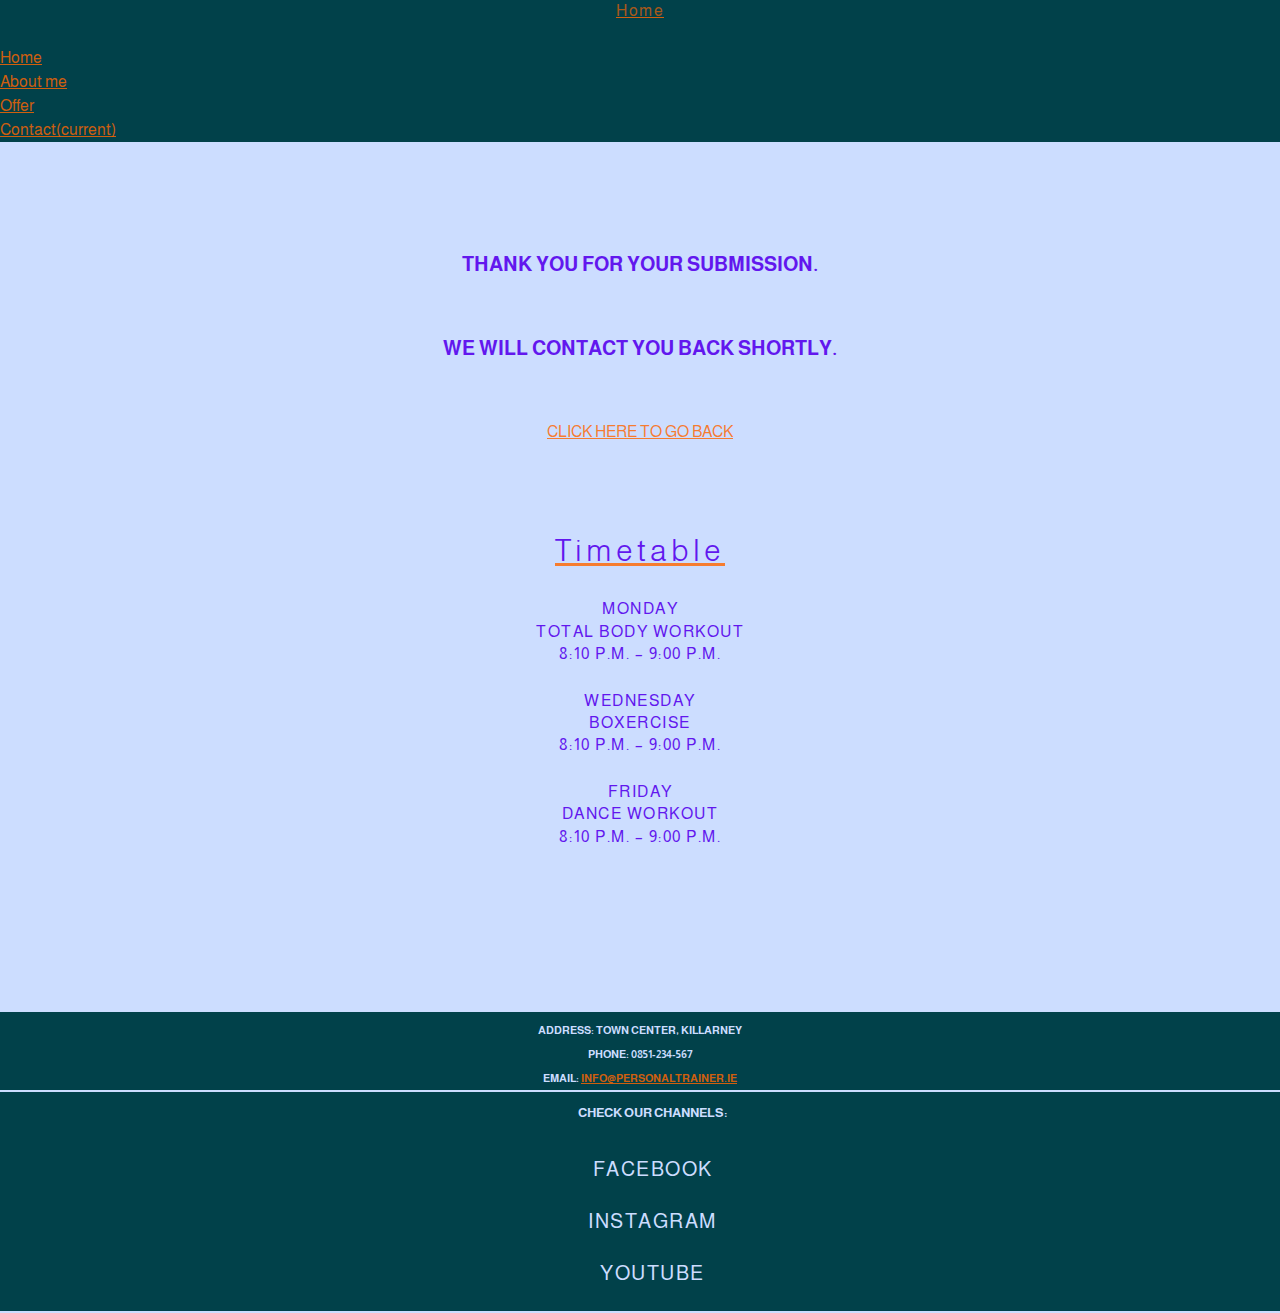
<file: submission.html>
<!DOCTYPE html>
<html lang="en">
<head>
    <meta charset="UTF-8">
    <meta name="viewport" content="width=device-width, initial-scale=1.0">
    <meta name="Description" content="Personal trainer portfolio website" />
    <link rel="stylesheet" href="https://cdn.jsdelivr.net/npm/bootstrap@4.5.3/dist/css/bootstrap.min.css" integrity="sha384-TX8t27EcRE3e/ihU7zmQxVncDAy5uIKz4rEkgIXeMed4M0jlfIDPvg6uqKI2xXr2" crossorigin="anonymous">
    <link rel="stylesheet" href="https://use.fontawesome.com/releases/v5.6.3/css/all.css" integrity="sha384-UHRtZLI+pbxtHCWp1t77Bi1L4ZtiqrqD80Kn4Z8NTSRyMA2Fd33n5dQ8lWUE00s/" crossorigin="anonymous"/>
    <link rel="stylesheet" href="assets/css/style.css" type="text/css" />
    <title>Personal trainer portfolio website</title>
</head>
<body>
 <!-- nav section -->
 <header class="nav-container container-fluid">
    <nav class="navbar navbar-expand-md navbar-dark fixed-top bg-site-main-color ">
        <a class="navbar-brand" href="index.html" title="Home page">
            <div class="elements-color">
                <i class="fas fa-walking" aria-hidden="true"></i>
                <i class="fas fa-dumbbell" aria-hidden="true"> </i>
                <i class="fas fa-carrot" aria-hidden="true"></i>
                <i class="fas fa-seedling" aria-hidden="true"></i>
                <p class="sr-only">Home</p>
            </div>
        </a>
        <!--mobile-->
        <button class="navbar-toggler" type="button" data-toggle="collapse" data-target="#navbarContent" aria-controls="navbarContent" aria-expanded="false" aria-label="Toggle navigation">
            <span class="navbar-toggler-icon"></span>
        </button>

        <div class="collapse navbar-collapse" id="navbarContent">
            <ul class="navbar-nav form-inline ml-auto">
            
                <li class="nav-item ml-auto">
                    <a class="nav-link" href="index.html">Home</a>
                </li>
                <li class="nav-item ml-auto">
                    <a class="nav-link" href="about.html">About me</a>
                </li>
                <li class="nav-item ml-auto">
                    <a class="nav-link" href="offer.html">Offer</a>
                </li>
                <li class="nav-item ml-auto">
                    <a class="nav-link" href="contact.html">Contact<span class="sr-only">(current)</span></a>
                </li>        
            </ul>
        </div>
    </nav>
    </header>

    <article class="bg-section text-main-style">
    
    <!-- Thank you from form action button-->
    <section class="container py-5">
        <div class="row">
            <div class="col-12 col-style">
                <h3 class="col-style">Thank you for your submission.</h3>
                <h3 class="col-style">We will contact you back shortly.</h3>
                <div class="col-style">
                    <a href="index.html" class="btn btn-outline-secondary btn-lg " role="button">Click here to go back</a>
                </div>
            </div>
        </div>
    </section>
    <hr>

    <!-- timetable  -->
    <section class="container">
        <div class="row">
            <div class="col-md-12">
                <h4 class="h4-text-style">timetable</h4>
            </div>
        </div>
        <div class="row">
            <div class="col-md-4"><p>Monday</p><p>total body workout</p><p>8:10 p.m. – 9:00 p.m.​</p><br></div>
            <div class="col-md-4"><p>Wednesday</p><p>boxercise</p><p>8:10 p.m. – 9:00 p.m.​​</p><br></div>
            <div class="col-md-4"><p>Friday</p><p>dance workout</p><p>8:10 p.m. – 9:00 p.m.​</p><br></div>
        </div> 
    </section>

    </article>

    <!-- footer section -->
    <footer class="container">
        <div class="row nav-color text-main-style fixed-bottom no-gutters">
            <div class="card col-sm-6 no-border bg-site-main-color">
                <ul>
                    <li><h6 >address: Town Center, Killarney</h6></li>
                    <li><h6>phone: 0851-234-567</h6></li>
                    <li><h6>email: <a href="mailto:info@personaltrainer.ie">info@personaltrainer.ie</a></h6></li>
                </ul>
            </div>
            <div class="card col-sm-6 no-border bg-site-main-color social-links pt-ls-4">
                <h6>Check our channels:</h6>
                <ul>
                    <li><a href="https://www.facebook.com" target="_blank"><i class="fab fa-facebook-f"  aria-hidden="true"></i></a><p class="sr-only">Facebook</p></li>
                    <li><a href="https://www.instagram.com" target="_blank"><i class="fab fa-instagram" aria-hidden="true"></i></a><p class="sr-only">Instagram</p></li>
                    <li><a href="https://www.youtube.com" target="_blank"><i class="fab fa-youtube-square" aria-hidden="true"></i></a><p class="sr-only">Youtube</p></li>
                </ul>
            </div>
        </div>
    </footer>

    <!-- navbar mobile scripts -->
    <script src="https://code.jquery.com/jquery-3.3.1.slim.min.js"></script>
    <script src="https://maxcdn.bootstrapcdn.com/bootstrap/4.3.1/js/bootstrap.min.js"></script>
</body>
</html>
</file>
<file: assets/css/style.css>
@import url('https://fonts.googleapis.com/css2?family=Almarai:wght@300;400&display=swap');

*{
  margin: 0;
  padding: 0;
  border: 0;
}

body{
  font-family: 'Almarai', sans-serif;
  font-size: 16px;
  line-height: 1.5em;
  color: #6217ee;
  background-color: #ccddff;
}

a{
    color: #ff6600d0;
}

h1, h4{
    font-weight: 400;
    text-transform: capitalize;
    text-decoration: underline;
    text-decoration-color:#ff6600d0;    
}

h5{
    font-size: 20px;
    font-weight: 200;
    letter-spacing: 2px;
}
h3{
    font-size: 20px;
}
p{
    text-align: center;
    line-height:1.4em;
    letter-spacing: 1.5px;
}
/*-------------Text style---*/

.text-main-style{
    text-align: center;
    text-transform: uppercase;

}
.h4-text-style{
    padding: 35px 0px;
    font-size: 30px;
    font-weight: 300;
    letter-spacing: 4px;
    
}
.art-space{
    padding-top:25px;
    padding-bottom:35px;

}
.col-style{
    padding-top:30px;
    padding-bottom: 30px;
}

.lowercase{
    text-transform: lowercase;
}


/*-------------Colors---*/

.bg-site-main-color{
    background-color: #01414a;
}

.bg-section{
    background-color: #ccddff;
}

.elements-color{
    color: #ff6600aa;
}
.nav-color{
    color: #ccddff;
}


/*-------------Navigation---*/

nav li a:hover{
    transition: all 0.5s;
    color:#ff9000 !important;
    font-weight: normal;
    font-size:110%;
}


/*-------------Article---*/

article{
    padding-top: 50px;
    padding-bottom: 140px;
}

.bg-photo{
    background-image: url("../images/sven-scheuermeier-saGbrA6s8g0-unsplash.jpg");
    background-color: #000;
    background-position:bottom;
    width: 640;
    height: 427;
}

.j-padding{
    padding-top:100px;
    padding-bottom:100px;
}

.jumbotron{
    background-color: #ffffff70;
    font-weight: 600;
}

/*-------------Offer---*/

.bg-photoF{
    background-image: url("../images/bruce-mars-y0SMHt74yqc-unsplash.jpg");
    background-position:center;
    width: 1920;
    height: 1280;
}
.bg-photoP{
    background-image: url("../images/annie-spratt--l-eemJU0vE-unsplash.jpg");
    background-position:center;
    width: 1920;
    height: 1280;
    margin-top: 50px;
}
.bg-photoB{
    background-image: url("../images/luis-quintero-EPrjIYQrpkU-unsplash.jpg");
    background-position:top;
    width: 1920;
    height: 1280;
    margin-top: 50px;
    margin-bottom: 50px;
}

.bg-photoF .bg-photoP .bg-photoB, .jumbotron{
    background-color: #ffffff88;
}

.card-header{
    background-color: #ffffffcc;
}

.card-header h6{
    padding-left: 25px;
    padding-right: 25px;
}


/*-------------About---*/

.about-text-style{
    font-size: 18px;
    text-align: justify;
    letter-spacing: 1.25px;
    line-height: 2.25;
    text-transform: none;
    border: 5px solid #cccccc;
    border-radius: 15px;
    padding:15px;
}


/*-------------Contact---*/

.map{
height:100%;
width:100%;
border:0;
}


/*-------------Footer---*/

.no-row-margin{
    margin-left: 0;
    margin-right: 0; 
}

footer li{
     display: inline;
}

footer ul{
  padding-top: 6px;
  margin-bottom: 2px;
}

.no-border{
    border: none;
    border-radius: 0px;
}

.social-links { 
    font-size:125%;
    text-align: center;
    padding-left:25px;
    padding-top: 9px;
}

.social-links li {
    padding: 0px 25px 0px 25px;  
}

.social-links h6{
    padding-left: 25px;
    padding-right: 25px;
    padding-top: 0px;
}

footer a:hover{
    transition: all 0.5s;
    color: #ff9000;
    font-weight: normal;
    font-size:110%;
}


/*-------------media screen---*/

@media only screen  and (max-width: 410px){
    footer h6{
font-size: 12px;
}
}
@media only screen  and (max-width: 991px){
    #mobile-hidden{
     display: none;
}
}
@media screen and (max-width: 991px) and (min-width: 0px),(min-width:1200px){
    .ipad-screen {
    display: none;
}
}
@media screen and (max-width:1200px){
    .desktop-screen{
    display: none;
}
}
</file>
